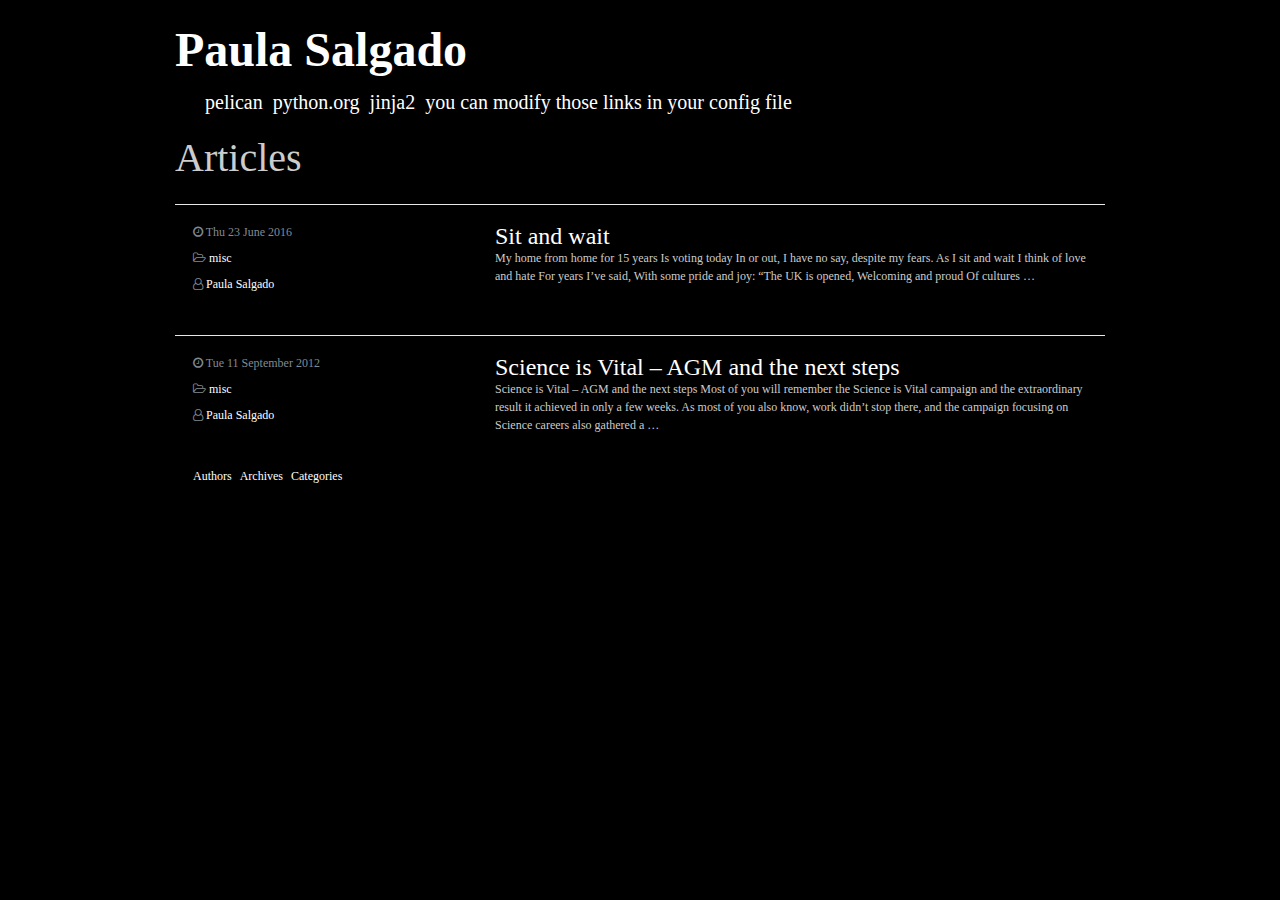
<file: index.html>
<!DOCTYPE html>
<html lang="en">

<head>
  <!-- Required meta tags always come first -->
  <meta charset="utf-8">
  <meta http-equiv="x-ua-compatible" content="ie=edge">
  <meta name="viewport" content="width=device-width, initial-scale=1, shrink-to-fit=no">

  <title>Paula Salgado | 
</title>
  <link rel="canonical" href="./index.html">



  <link rel="stylesheet" href="./theme/css/bootstrap.min.css">
  <link rel="stylesheet" href="./theme/css/font-awesome.min.css">
  <link rel="stylesheet" href="./theme/css/pygments/default.min.css">
  <link rel="stylesheet" href="./theme/css/style.css">


<script>
  (function(i, s, o, g, r, a, m) {
    i['GoogleAnalyticsObject'] = r;
    i[r] = i[r] || function() {
      (i[r].q = i[r].q || []).push(arguments)
    }, i[r].l = 1 * new Date();
    a = s.createElement(o);
    a.async = 1;
    a.src = g;
    m = s.getElementsByTagName(o)[0];
    m.parentNode.insertBefore(a, m)
  })(window, document, 'script', 'https://www.google-analytics.com/analytics.js', 'ga');
  ga('create', 'UA-17053935-1', 'auto');
  ga('send', 'pageview');
</script>
</head>

<body>
  <header class="header">
    <div class="container">
      <div class="row">
        <div class="col-sm-12">
          <h1 class="title"><a href=".">Paula Salgado</a></h1>
          <ul class="list-inline">
            <li class="list-inline-item"><a href="http://getpelican.com/" target="_blank">Pelican</a></li>
            <li class="list-inline-item"><a href="http://python.org/" target="_blank">Python.org</a></li>
            <li class="list-inline-item"><a href="http://jinja.pocoo.org/" target="_blank">Jinja2</a></li>
            <li class="list-inline-item"><a href="#" target="_blank">You can modify those links in your config file</a></li>
          </ul>
        </div>
      </div>
    </div>
  </header>

  <div class="main">
    <div class="container">
      <h1>Articles
</h1>
      <hr>
<article class="row teaser">
  <header class="col-sm-4 text-muted">
    <ul>
      <li title="2016-06-23T20:00:00+01:00">
        <i class="fa fa-clock-o"></i>
        Thu 23 June 2016
      </li>
      <li>
        <i class="fa fa-folder-open-o"></i>
        <a href="./category/misc.html">misc</a>
      </li>
      <li>
        <i class="fa fa-user-o"></i>
        <a href="./author/paula-salgado.html">Paula Salgado</a>      </li>
    </ul>
  </header>
  <div class="col-sm-8">
    <h4 class="title"><a href="./sit-and-wait.html">Sit and wait</a></h4>
    <div class="content">
      My home from home for 15 years Is voting today In or out, I have no say, despite my fears. As I sit and wait I think of love and hate For years I’ve said, With some pride and joy: “The UK is opened, Welcoming and proud Of cultures …
    </div>
  </div>
</article>
<hr>
<article class="row teaser">
  <header class="col-sm-4 text-muted">
    <ul>
      <li title="2012-09-11T20:00:00+01:00">
        <i class="fa fa-clock-o"></i>
        Tue 11 September 2012
      </li>
      <li>
        <i class="fa fa-folder-open-o"></i>
        <a href="./category/misc.html">misc</a>
      </li>
      <li>
        <i class="fa fa-user-o"></i>
        <a href="./author/paula-salgado.html">Paula Salgado</a>      </li>
    </ul>
  </header>
  <div class="col-sm-8">
    <h4 class="title"><a href="./science-is-vital-agm-and-the-next-steps.html">Science is Vital – AGM and the next steps</a></h4>
    <div class="content">
      Science is Vital – AGM and the next steps Most of you will remember the Science is Vital campaign and the extraordinary result it achieved in only a few weeks. As most of you also know, work didn’t stop there, and the campaign focusing on Science careers also gathered a …
    </div>
  </div>
</article>
    </div>
  </div>

  <footer class="footer">
    <div class="container">
      <div class="row">
       <ul class="col-sm-6 list-inline">
          <li class="list-inline-item"><a href="./authors.html">Authors</a></li>
          <li class="list-inline-item"><a href="./archives.html">Archives</a></li>
          <li class="list-inline-item"><a href="./categories.html">Categories</a></li>
        </ul>
      </div>
    </div>
  </footer>
</body>

</html>
</file>
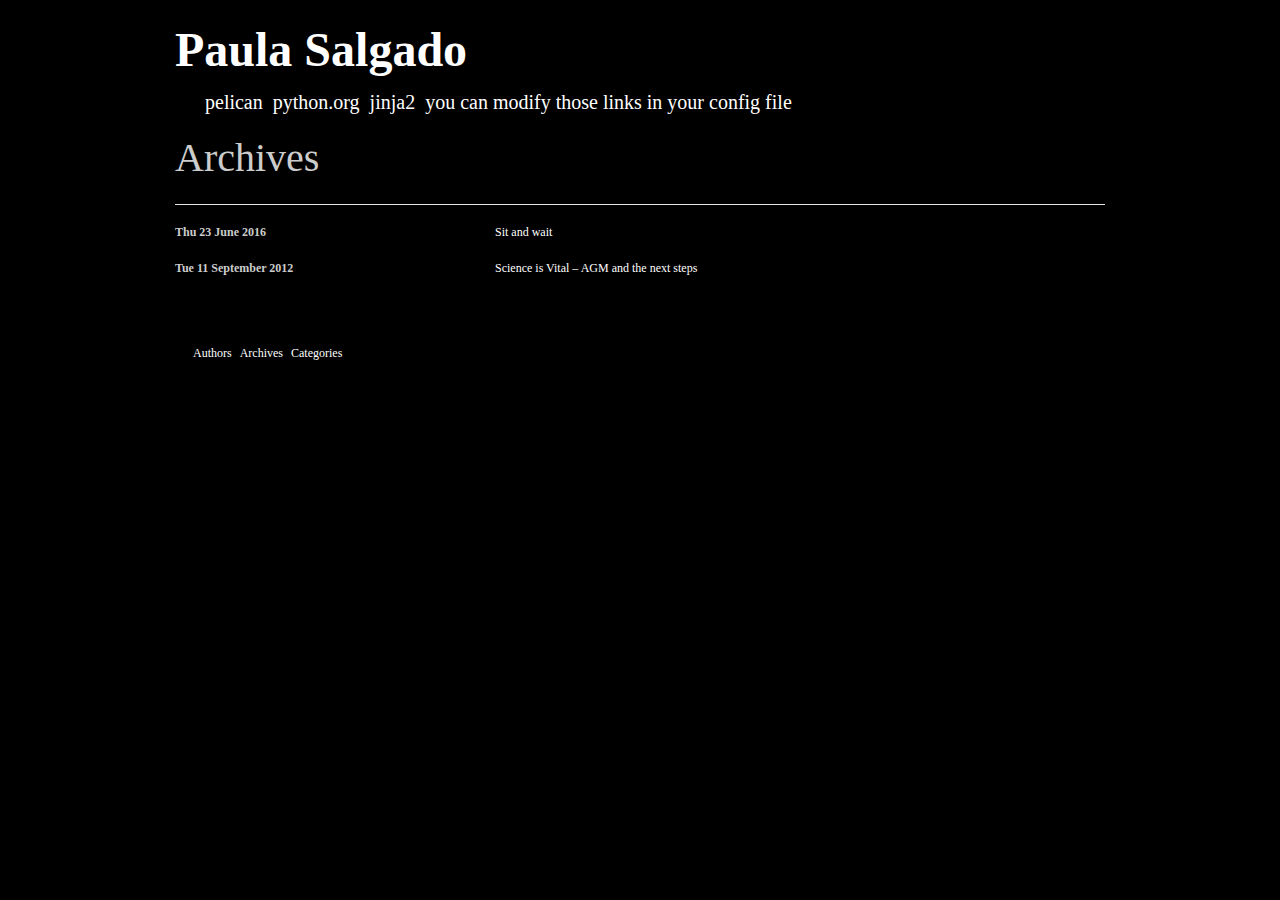
<file: archives.html>
<!DOCTYPE html>
<html lang="en">

<head>
  <!-- Required meta tags always come first -->
  <meta charset="utf-8">
  <meta http-equiv="x-ua-compatible" content="ie=edge">
  <meta name="viewport" content="width=device-width, initial-scale=1, shrink-to-fit=no">

  <title>Archives | Paula Salgado
</title>
  <link rel="canonical" href="./archives.html">



  <link rel="stylesheet" href="./theme/css/bootstrap.min.css">
  <link rel="stylesheet" href="./theme/css/font-awesome.min.css">
  <link rel="stylesheet" href="./theme/css/pygments/default.min.css">
  <link rel="stylesheet" href="./theme/css/style.css">

<script>
  (function(i, s, o, g, r, a, m) {
    i['GoogleAnalyticsObject'] = r;
    i[r] = i[r] || function() {
      (i[r].q = i[r].q || []).push(arguments)
    }, i[r].l = 1 * new Date();
    a = s.createElement(o);
    a.async = 1;
    a.src = g;
    m = s.getElementsByTagName(o)[0];
    m.parentNode.insertBefore(a, m)
  })(window, document, 'script', 'https://www.google-analytics.com/analytics.js', 'ga');
  ga('create', 'UA-17053935-1', 'auto');
  ga('send', 'pageview');
</script>
</head>

<body>
  <header class="header">
    <div class="container">
      <div class="row">
        <div class="col-sm-12">
          <h1 class="title"><a href=".">Paula Salgado</a></h1>
          <ul class="list-inline">
            <li class="list-inline-item"><a href="http://getpelican.com/" target="_blank">Pelican</a></li>
            <li class="list-inline-item"><a href="http://python.org/" target="_blank">Python.org</a></li>
            <li class="list-inline-item"><a href="http://jinja.pocoo.org/" target="_blank">Jinja2</a></li>
            <li class="list-inline-item"><a href="#" target="_blank">You can modify those links in your config file</a></li>
          </ul>
        </div>
      </div>
    </div>
  </header>

  <div class="main">
    <div class="container">
      <h1>Archives
</h1>
      <hr>
<dl class="row">
  <dt class="col-sm-4">Thu 23 June 2016</dt>
  <dd class="col-sm-8"><a href="./sit-and-wait.html">Sit and wait</a></dd>
  <dt class="col-sm-4">Tue 11 September 2012</dt>
  <dd class="col-sm-8"><a href="./science-is-vital-agm-and-the-next-steps.html">Science is Vital – AGM and the next steps</a></dd>
</dl>
    </div>
  </div>

  <footer class="footer">
    <div class="container">
      <div class="row">
       <ul class="col-sm-6 list-inline">
          <li class="list-inline-item"><a href="./authors.html">Authors</a></li>
          <li class="list-inline-item"><a href="./archives.html">Archives</a></li>
          <li class="list-inline-item"><a href="./categories.html">Categories</a></li>
        </ul>
      </div>
    </div>
  </footer>
</body>

</html>
</file>
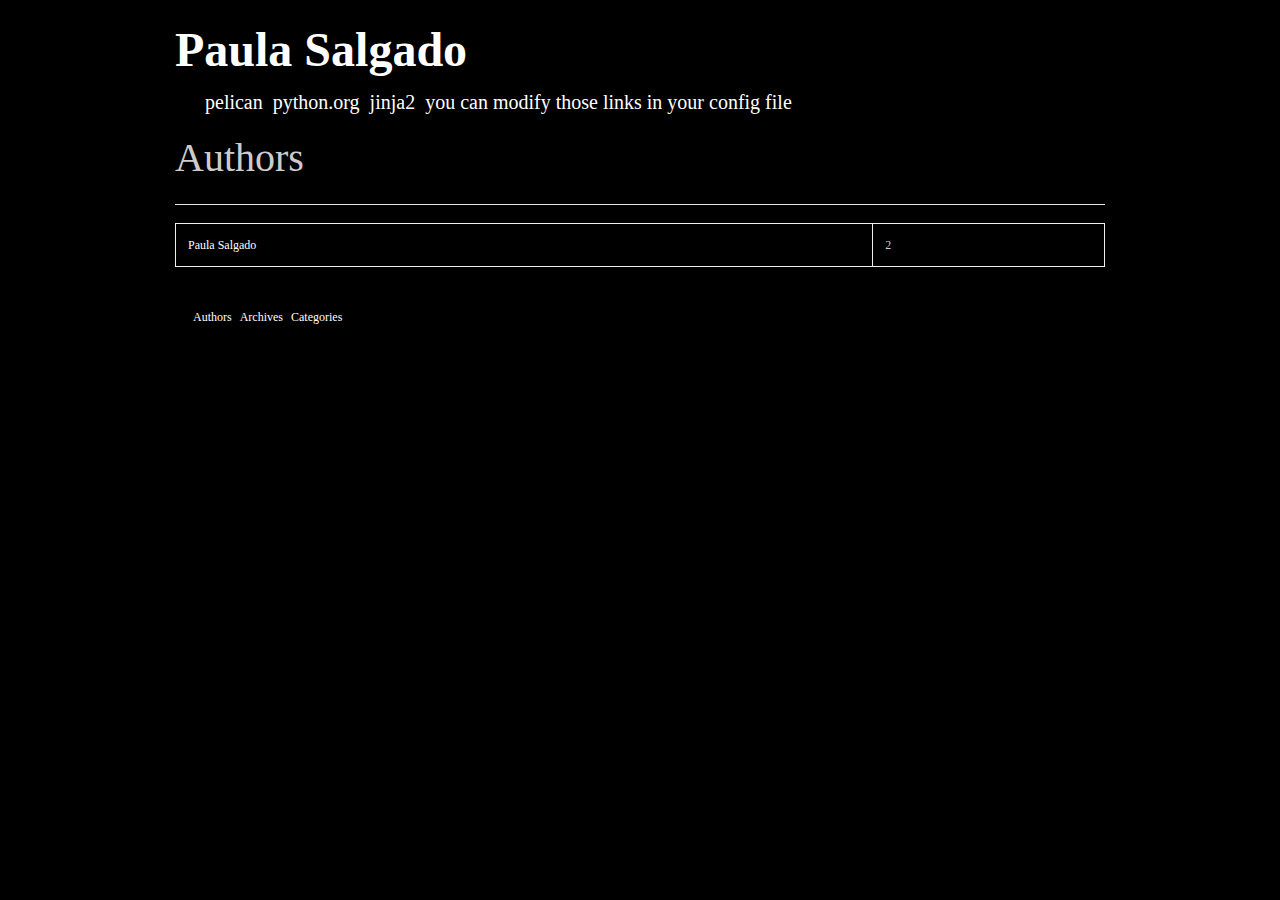
<file: authors.html>
<!DOCTYPE html>
<html lang="en">

<head>
  <!-- Required meta tags always come first -->
  <meta charset="utf-8">
  <meta http-equiv="x-ua-compatible" content="ie=edge">
  <meta name="viewport" content="width=device-width, initial-scale=1, shrink-to-fit=no">

  <title>Authors | Paula Salgado
</title>
  <link rel="canonical" href="./authors.html">



  <link rel="stylesheet" href="./theme/css/bootstrap.min.css">
  <link rel="stylesheet" href="./theme/css/font-awesome.min.css">
  <link rel="stylesheet" href="./theme/css/pygments/default.min.css">
  <link rel="stylesheet" href="./theme/css/style.css">

<script>
  (function(i, s, o, g, r, a, m) {
    i['GoogleAnalyticsObject'] = r;
    i[r] = i[r] || function() {
      (i[r].q = i[r].q || []).push(arguments)
    }, i[r].l = 1 * new Date();
    a = s.createElement(o);
    a.async = 1;
    a.src = g;
    m = s.getElementsByTagName(o)[0];
    m.parentNode.insertBefore(a, m)
  })(window, document, 'script', 'https://www.google-analytics.com/analytics.js', 'ga');
  ga('create', 'UA-17053935-1', 'auto');
  ga('send', 'pageview');
</script>
</head>

<body>
  <header class="header">
    <div class="container">
      <div class="row">
        <div class="col-sm-12">
          <h1 class="title"><a href=".">Paula Salgado</a></h1>
          <ul class="list-inline">
            <li class="list-inline-item"><a href="http://getpelican.com/" target="_blank">Pelican</a></li>
            <li class="list-inline-item"><a href="http://python.org/" target="_blank">Python.org</a></li>
            <li class="list-inline-item"><a href="http://jinja.pocoo.org/" target="_blank">Jinja2</a></li>
            <li class="list-inline-item"><a href="#" target="_blank">You can modify those links in your config file</a></li>
          </ul>
        </div>
      </div>
    </div>
  </header>

  <div class="main">
    <div class="container">
      <h1>Authors
</h1>
      <hr>
<table class="table table-bordered table-striped table-hover">
  <tr>
    <td><a href="./author/paula-salgado.html">Paula Salgado</a></td>
    <td>2</td>
  </tr>
</table>
    </div>
  </div>

  <footer class="footer">
    <div class="container">
      <div class="row">
       <ul class="col-sm-6 list-inline">
          <li class="list-inline-item"><a href="./authors.html">Authors</a></li>
          <li class="list-inline-item"><a href="./archives.html">Archives</a></li>
          <li class="list-inline-item"><a href="./categories.html">Categories</a></li>
        </ul>
      </div>
    </div>
  </footer>
</body>

</html>
</file>
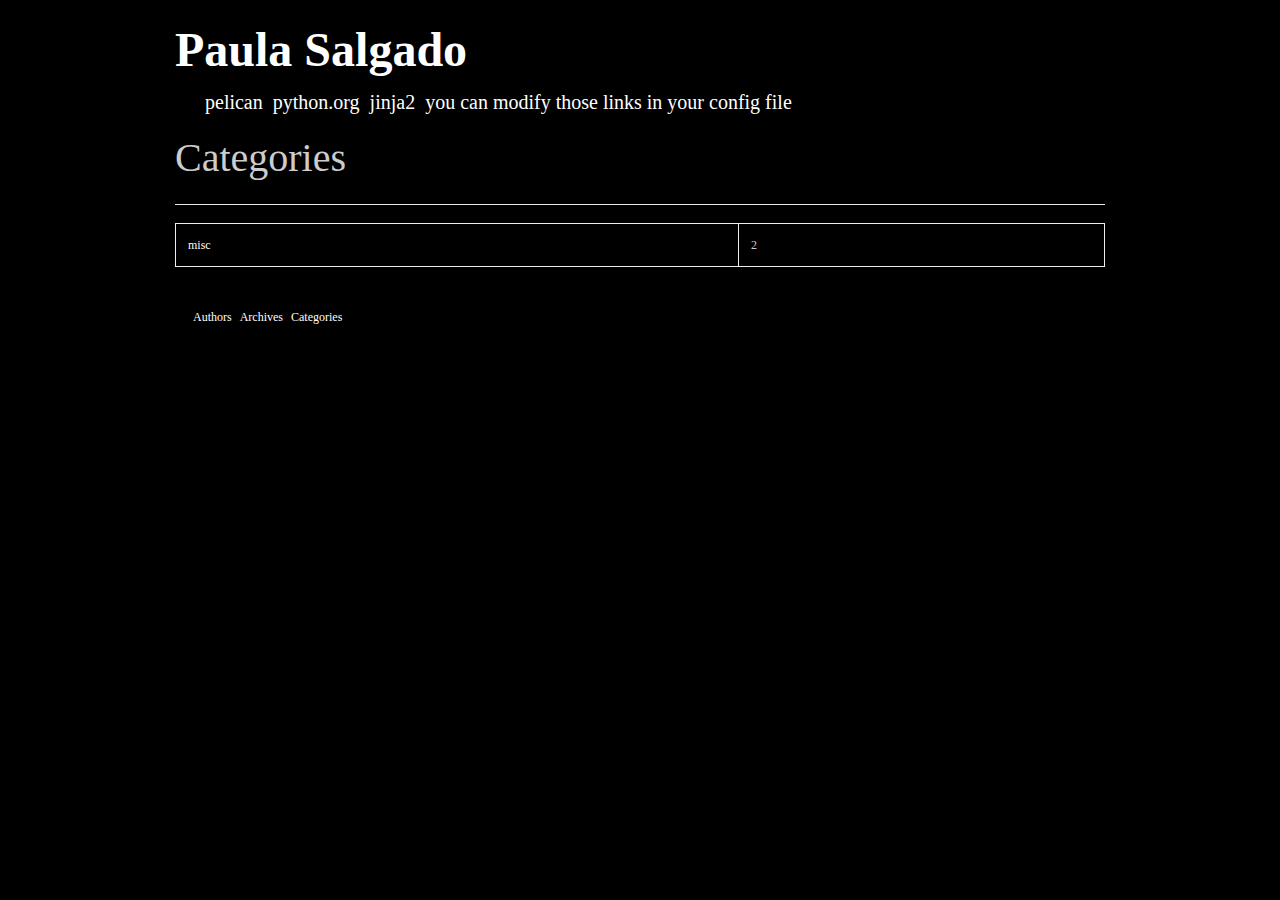
<file: categories.html>
<!DOCTYPE html>
<html lang="en">

<head>
  <!-- Required meta tags always come first -->
  <meta charset="utf-8">
  <meta http-equiv="x-ua-compatible" content="ie=edge">
  <meta name="viewport" content="width=device-width, initial-scale=1, shrink-to-fit=no">

  <title>Categories | Paula Salgado
</title>
  <link rel="canonical" href="./categories.html">



  <link rel="stylesheet" href="./theme/css/bootstrap.min.css">
  <link rel="stylesheet" href="./theme/css/font-awesome.min.css">
  <link rel="stylesheet" href="./theme/css/pygments/default.min.css">
  <link rel="stylesheet" href="./theme/css/style.css">

<script>
  (function(i, s, o, g, r, a, m) {
    i['GoogleAnalyticsObject'] = r;
    i[r] = i[r] || function() {
      (i[r].q = i[r].q || []).push(arguments)
    }, i[r].l = 1 * new Date();
    a = s.createElement(o);
    a.async = 1;
    a.src = g;
    m = s.getElementsByTagName(o)[0];
    m.parentNode.insertBefore(a, m)
  })(window, document, 'script', 'https://www.google-analytics.com/analytics.js', 'ga');
  ga('create', 'UA-17053935-1', 'auto');
  ga('send', 'pageview');
</script>
</head>

<body>
  <header class="header">
    <div class="container">
      <div class="row">
        <div class="col-sm-12">
          <h1 class="title"><a href=".">Paula Salgado</a></h1>
          <ul class="list-inline">
            <li class="list-inline-item"><a href="http://getpelican.com/" target="_blank">Pelican</a></li>
            <li class="list-inline-item"><a href="http://python.org/" target="_blank">Python.org</a></li>
            <li class="list-inline-item"><a href="http://jinja.pocoo.org/" target="_blank">Jinja2</a></li>
            <li class="list-inline-item"><a href="#" target="_blank">You can modify those links in your config file</a></li>
          </ul>
        </div>
      </div>
    </div>
  </header>

  <div class="main">
    <div class="container">
      <h1>Categories
</h1>
      <hr>
<table class="table table-bordered table-striped table-hover">
  <tr>
    <td><a href="./category/misc.html">misc</a></td>
    <td>2</td>
  </tr>
</table>
    </div>
  </div>

  <footer class="footer">
    <div class="container">
      <div class="row">
       <ul class="col-sm-6 list-inline">
          <li class="list-inline-item"><a href="./authors.html">Authors</a></li>
          <li class="list-inline-item"><a href="./archives.html">Archives</a></li>
          <li class="list-inline-item"><a href="./categories.html">Categories</a></li>
        </ul>
      </div>
    </div>
  </footer>
</body>

</html>
</file>
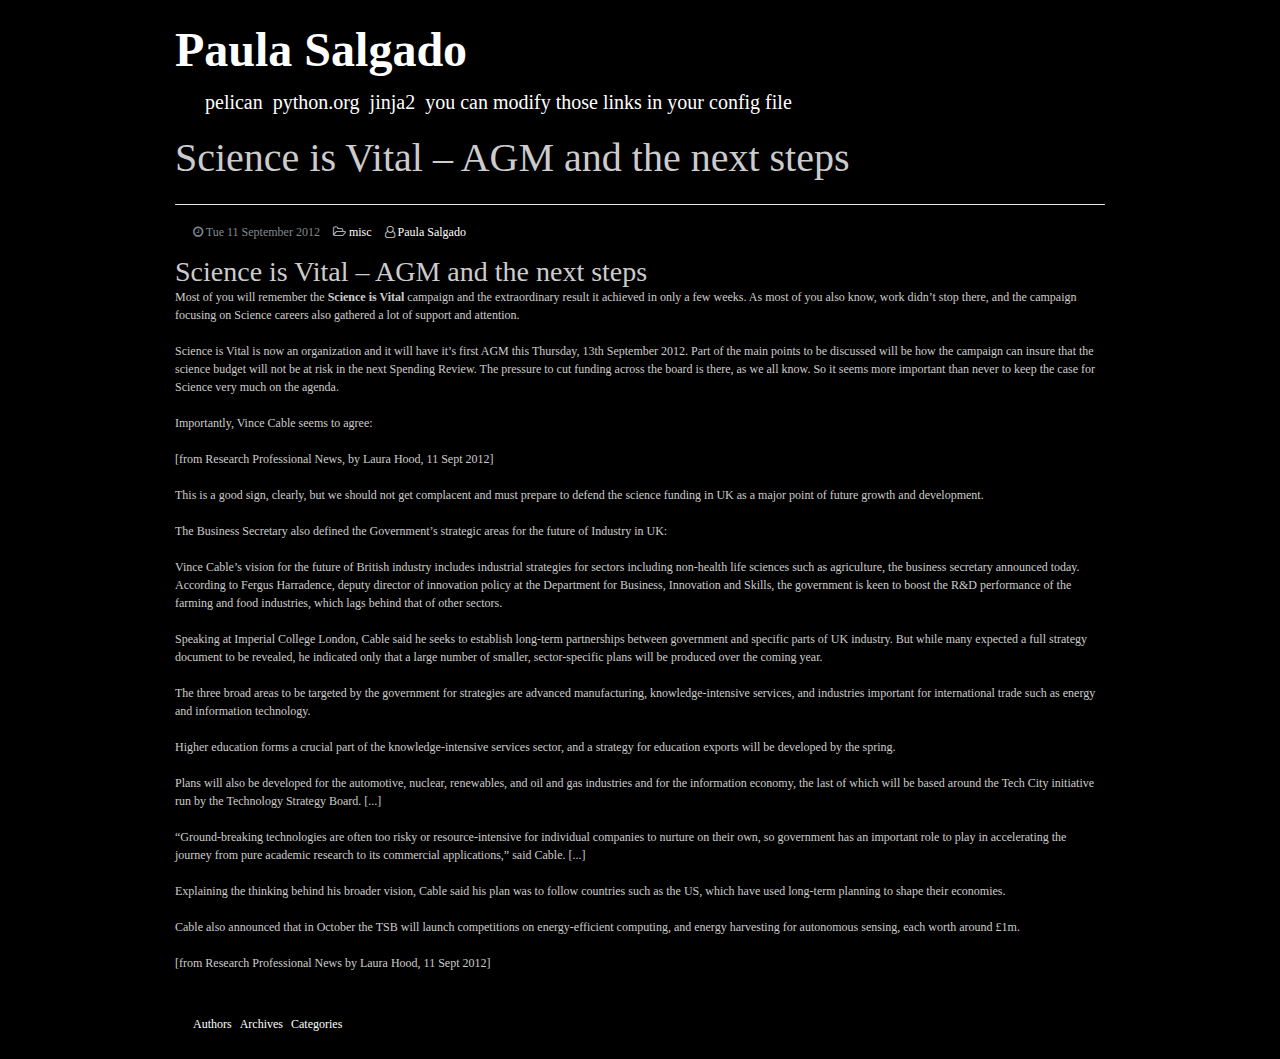
<file: science-is-vital-agm-and-the-next-steps.html>
<!DOCTYPE html>
<html lang="en">

<head>
  <!-- Required meta tags always come first -->
  <meta charset="utf-8">
  <meta http-equiv="x-ua-compatible" content="ie=edge">
  <meta name="viewport" content="width=device-width, initial-scale=1, shrink-to-fit=no">

  <title>Science is Vital – AGM and the next steps | Paula Salgado
</title>
  <link rel="canonical" href="./science-is-vital-agm-and-the-next-steps.html">



  <link rel="stylesheet" href="./theme/css/bootstrap.min.css">
  <link rel="stylesheet" href="./theme/css/font-awesome.min.css">
  <link rel="stylesheet" href="./theme/css/pygments/default.min.css">
  <link rel="stylesheet" href="./theme/css/style.css">


<meta name="description" content="Science is Vital – AGM and the next steps Most of you will remember the Science is Vital campaign and the extraordinary result it achieved in only a few weeks. As most of you also know, work didn’t stop there, and the campaign focusing on Science careers also gathered a …">
<script>
  (function(i, s, o, g, r, a, m) {
    i['GoogleAnalyticsObject'] = r;
    i[r] = i[r] || function() {
      (i[r].q = i[r].q || []).push(arguments)
    }, i[r].l = 1 * new Date();
    a = s.createElement(o);
    a.async = 1;
    a.src = g;
    m = s.getElementsByTagName(o)[0];
    m.parentNode.insertBefore(a, m)
  })(window, document, 'script', 'https://www.google-analytics.com/analytics.js', 'ga');
  ga('create', 'UA-17053935-1', 'auto');
  ga('send', 'pageview');
</script>
</head>

<body>
  <header class="header">
    <div class="container">
      <div class="row">
        <div class="col-sm-12">
          <h1 class="title"><a href=".">Paula Salgado</a></h1>
          <ul class="list-inline">
            <li class="list-inline-item"><a href="http://getpelican.com/" target="_blank">Pelican</a></li>
            <li class="list-inline-item"><a href="http://python.org/" target="_blank">Python.org</a></li>
            <li class="list-inline-item"><a href="http://jinja.pocoo.org/" target="_blank">Jinja2</a></li>
            <li class="list-inline-item"><a href="#" target="_blank">You can modify those links in your config file</a></li>
          </ul>
        </div>
      </div>
    </div>
  </header>

  <div class="main">
    <div class="container">
      <h1>Science is Vital – AGM and the next steps
</h1>
      <hr>
<article class="article">
  <header>
    <ul class="list-inline">
      <li class="list-inline-item text-muted" title="2012-09-11T20:00:00+01:00">
        <i class="fa fa-clock-o"></i>
        Tue 11 September 2012
      </li>
      <li class="list-inline-item">
        <i class="fa fa-folder-open-o"></i>
        <a href="./category/misc.html">misc</a>
      </li>
      <li class="list-inline-item">
        <i class="fa fa-user-o"></i>
        <a href="./author/paula-salgado.html">Paula Salgado</a>      </li>
    </ul>
  </header>
  <div class="content">
    <h3>Science is Vital – AGM and the next steps</h3>
<p>Most of you will remember the <strong>Science is Vital</strong> campaign and the extraordinary result it achieved in only a few weeks. As most of you also know, work didn’t stop there, and the campaign focusing on Science careers also gathered a lot of support and attention.</p>
<p>Science is Vital is now an organization and it will have it’s first AGM this Thursday, 13th September 2012. Part of the main points to be discussed will be how the campaign can insure that the science budget will not be at risk in the next Spending Review. The pressure to cut funding across the board is there, as we all know. So it seems more important than never to keep the case for Science very much on the agenda.</p>
<p>Importantly, Vince Cable seems to agree:</p>
<p>[from Research Professional News, by Laura Hood, 11 Sept 2012]</p>
<p>This is a good sign, clearly, but we should not get complacent and must prepare to defend the science funding in UK as a major point of future growth and development.</p>
<p>The Business Secretary also defined the Government’s strategic areas for the future of Industry in UK:</p>
<p>Vince Cable’s vision for the future of British industry includes industrial strategies for sectors including non-health life sciences such as agriculture, the business secretary announced today. According to Fergus Harradence, deputy director of innovation policy at the Department for Business, Innovation and Skills, the government is keen to boost the R&amp;D performance of the farming and food industries, which lags behind that of other sectors.</p>
<p>Speaking at Imperial College London, Cable said he seeks to establish long-term partnerships between government and specific parts of UK industry. But while many expected a full strategy document to be revealed, he indicated only that a large number of smaller, sector-specific plans will be produced over the coming year.</p>
<p>The three broad areas to be targeted by the government for strategies are advanced manufacturing, knowledge-intensive services, and industries important for international trade such as energy and information technology.</p>
<p>Higher education forms a crucial part of the knowledge-intensive services sector, and a strategy for education exports will be developed by the spring.</p>
<p>Plans will also be developed for the automotive, nuclear, renewables, and oil and gas industries and for the information economy, the last of which will be based around the Tech City initiative run by the Technology Strategy Board. [...]</p>
<p>“Ground-breaking technologies are often too risky or resource-intensive for individual companies to nurture on their own, so government has an important role to play in accelerating the journey from pure academic research to its commercial applications,” said Cable. [...]</p>
<p>Explaining the thinking behind his broader vision, Cable said his plan was to follow countries such as the US, which have used long-term planning to shape their economies.</p>
<p>Cable also announced that in October the TSB will launch competitions on energy-efficient computing, and energy harvesting for autonomous sensing, each worth around £1m.</p>
<p>[from Research Professional News by Laura Hood, 11 Sept 2012]</p>
  </div>
</article>
    </div>
  </div>

  <footer class="footer">
    <div class="container">
      <div class="row">
       <ul class="col-sm-6 list-inline">
          <li class="list-inline-item"><a href="./authors.html">Authors</a></li>
          <li class="list-inline-item"><a href="./archives.html">Archives</a></li>
          <li class="list-inline-item"><a href="./categories.html">Categories</a></li>
        </ul>
      </div>
    </div>
  </footer>
</body>

</html>
</file>
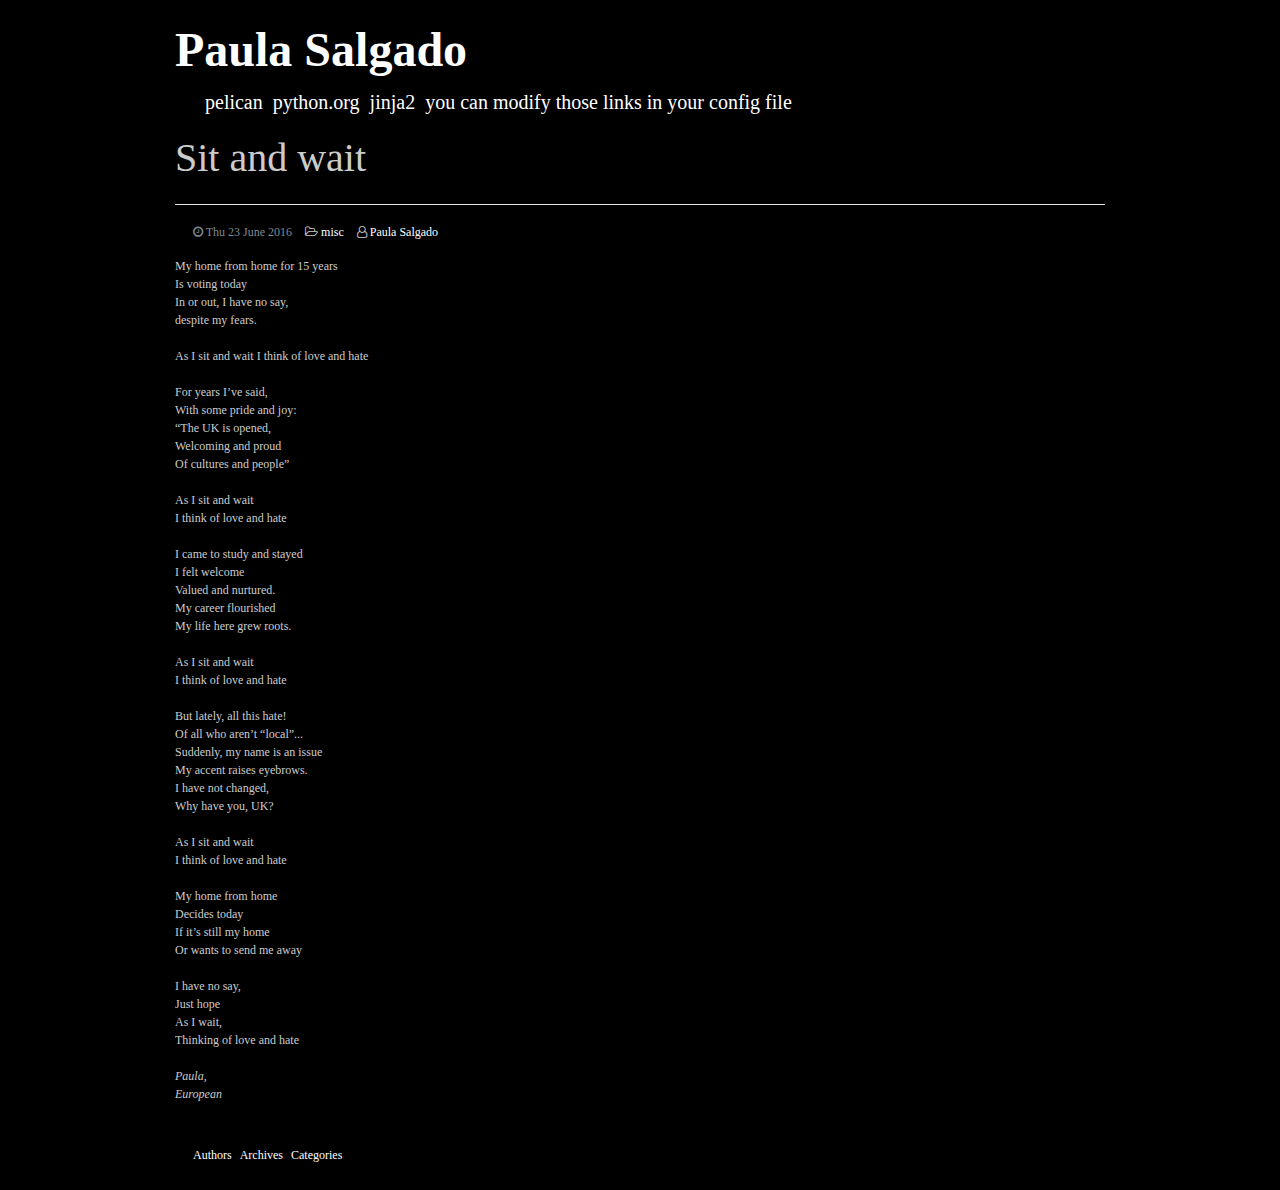
<file: sit-and-wait.html>
<!DOCTYPE html>
<html lang="en">

<head>
  <!-- Required meta tags always come first -->
  <meta charset="utf-8">
  <meta http-equiv="x-ua-compatible" content="ie=edge">
  <meta name="viewport" content="width=device-width, initial-scale=1, shrink-to-fit=no">

  <title>Sit and wait | Paula Salgado
</title>
  <link rel="canonical" href="./sit-and-wait.html">



  <link rel="stylesheet" href="./theme/css/bootstrap.min.css">
  <link rel="stylesheet" href="./theme/css/font-awesome.min.css">
  <link rel="stylesheet" href="./theme/css/pygments/default.min.css">
  <link rel="stylesheet" href="./theme/css/style.css">


<meta name="description" content="My home from home for 15 years Is voting today In or out, I have no say, despite my fears. As I sit and wait I think of love and hate For years I’ve said, With some pride and joy: “The UK is opened, Welcoming and proud Of cultures …">
<script>
  (function(i, s, o, g, r, a, m) {
    i['GoogleAnalyticsObject'] = r;
    i[r] = i[r] || function() {
      (i[r].q = i[r].q || []).push(arguments)
    }, i[r].l = 1 * new Date();
    a = s.createElement(o);
    a.async = 1;
    a.src = g;
    m = s.getElementsByTagName(o)[0];
    m.parentNode.insertBefore(a, m)
  })(window, document, 'script', 'https://www.google-analytics.com/analytics.js', 'ga');
  ga('create', 'UA-17053935-1', 'auto');
  ga('send', 'pageview');
</script>
</head>

<body>
  <header class="header">
    <div class="container">
      <div class="row">
        <div class="col-sm-12">
          <h1 class="title"><a href=".">Paula Salgado</a></h1>
          <ul class="list-inline">
            <li class="list-inline-item"><a href="http://getpelican.com/" target="_blank">Pelican</a></li>
            <li class="list-inline-item"><a href="http://python.org/" target="_blank">Python.org</a></li>
            <li class="list-inline-item"><a href="http://jinja.pocoo.org/" target="_blank">Jinja2</a></li>
            <li class="list-inline-item"><a href="#" target="_blank">You can modify those links in your config file</a></li>
          </ul>
        </div>
      </div>
    </div>
  </header>

  <div class="main">
    <div class="container">
      <h1>Sit and wait
</h1>
      <hr>
<article class="article">
  <header>
    <ul class="list-inline">
      <li class="list-inline-item text-muted" title="2016-06-23T20:00:00+01:00">
        <i class="fa fa-clock-o"></i>
        Thu 23 June 2016
      </li>
      <li class="list-inline-item">
        <i class="fa fa-folder-open-o"></i>
        <a href="./category/misc.html">misc</a>
      </li>
      <li class="list-inline-item">
        <i class="fa fa-user-o"></i>
        <a href="./author/paula-salgado.html">Paula Salgado</a>      </li>
    </ul>
  </header>
  <div class="content">
    <p>My home from home for 15 years<br>
Is voting today<br>
In or out, I have no say,<br>
despite my fears.    </p>
<p>As I sit and wait 
I think of love and hate<br></p>
<p>For years I’ve said,<br>
With some pride and joy:<br>
“The UK is opened,<br>
Welcoming and proud<br>
Of cultures and people”</p>
<p>As I sit and wait<br>
I think of love and hate<br></p>
<p>I came to study and stayed<br>
I felt welcome<br>
Valued and nurtured.<br>
My career flourished<br>
My life here grew roots.<br></p>
<p>As I sit and wait<br>
I think of love and hate<br></p>
<p>But lately, all this hate!<br>
Of all who aren’t “local”...<br>
Suddenly, my name is an issue<br>
My accent raises eyebrows.<br>
I have not changed,<br>
Why have you, UK?<br></p>
<p>As I sit and wait<br>
I think of love and hate<br></p>
<p>My home from home<br>
Decides today<br>
If it’s still my home<br>
Or wants to send me away<br></p>
<p>I have no say,<br>
Just hope<br>
As I wait,<br>
Thinking of love and hate<br></p>
<p><em>Paula,</em><br>
<em>European</em><br></p>
  </div>
</article>
    </div>
  </div>

  <footer class="footer">
    <div class="container">
      <div class="row">
       <ul class="col-sm-6 list-inline">
          <li class="list-inline-item"><a href="./authors.html">Authors</a></li>
          <li class="list-inline-item"><a href="./archives.html">Archives</a></li>
          <li class="list-inline-item"><a href="./categories.html">Categories</a></li>
        </ul>
      </div>
    </div>
  </footer>
</body>

</html>
</file>
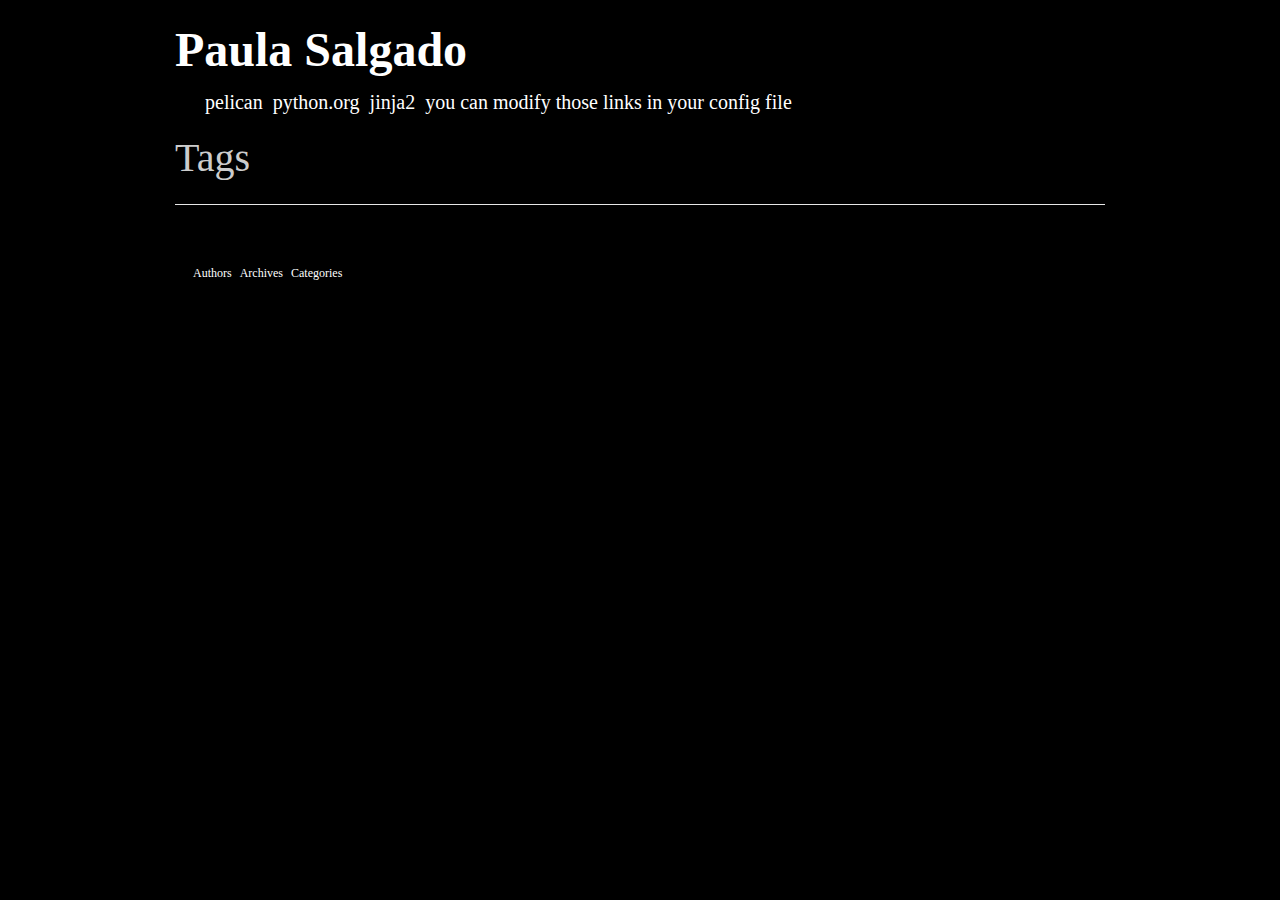
<file: tags.html>
<!DOCTYPE html>
<html lang="en">

<head>
  <!-- Required meta tags always come first -->
  <meta charset="utf-8">
  <meta http-equiv="x-ua-compatible" content="ie=edge">
  <meta name="viewport" content="width=device-width, initial-scale=1, shrink-to-fit=no">

  <title>Tags | Paula Salgado
</title>
  <link rel="canonical" href="./tags.html">



  <link rel="stylesheet" href="./theme/css/bootstrap.min.css">
  <link rel="stylesheet" href="./theme/css/font-awesome.min.css">
  <link rel="stylesheet" href="./theme/css/pygments/default.min.css">
  <link rel="stylesheet" href="./theme/css/style.css">

<script>
  (function(i, s, o, g, r, a, m) {
    i['GoogleAnalyticsObject'] = r;
    i[r] = i[r] || function() {
      (i[r].q = i[r].q || []).push(arguments)
    }, i[r].l = 1 * new Date();
    a = s.createElement(o);
    a.async = 1;
    a.src = g;
    m = s.getElementsByTagName(o)[0];
    m.parentNode.insertBefore(a, m)
  })(window, document, 'script', 'https://www.google-analytics.com/analytics.js', 'ga');
  ga('create', 'UA-17053935-1', 'auto');
  ga('send', 'pageview');
</script>
</head>

<body>
  <header class="header">
    <div class="container">
      <div class="row">
        <div class="col-sm-12">
          <h1 class="title"><a href=".">Paula Salgado</a></h1>
          <ul class="list-inline">
            <li class="list-inline-item"><a href="http://getpelican.com/" target="_blank">Pelican</a></li>
            <li class="list-inline-item"><a href="http://python.org/" target="_blank">Python.org</a></li>
            <li class="list-inline-item"><a href="http://jinja.pocoo.org/" target="_blank">Jinja2</a></li>
            <li class="list-inline-item"><a href="#" target="_blank">You can modify those links in your config file</a></li>
          </ul>
        </div>
      </div>
    </div>
  </header>

  <div class="main">
    <div class="container">
      <h1>Tags
</h1>
      <hr>
<table class="table table-bordered table-striped table-hover">
</table>
    </div>
  </div>

  <footer class="footer">
    <div class="container">
      <div class="row">
       <ul class="col-sm-6 list-inline">
          <li class="list-inline-item"><a href="./authors.html">Authors</a></li>
          <li class="list-inline-item"><a href="./archives.html">Archives</a></li>
          <li class="list-inline-item"><a href="./categories.html">Categories</a></li>
        </ul>
      </div>
    </div>
  </footer>
</body>

</html>
</file>
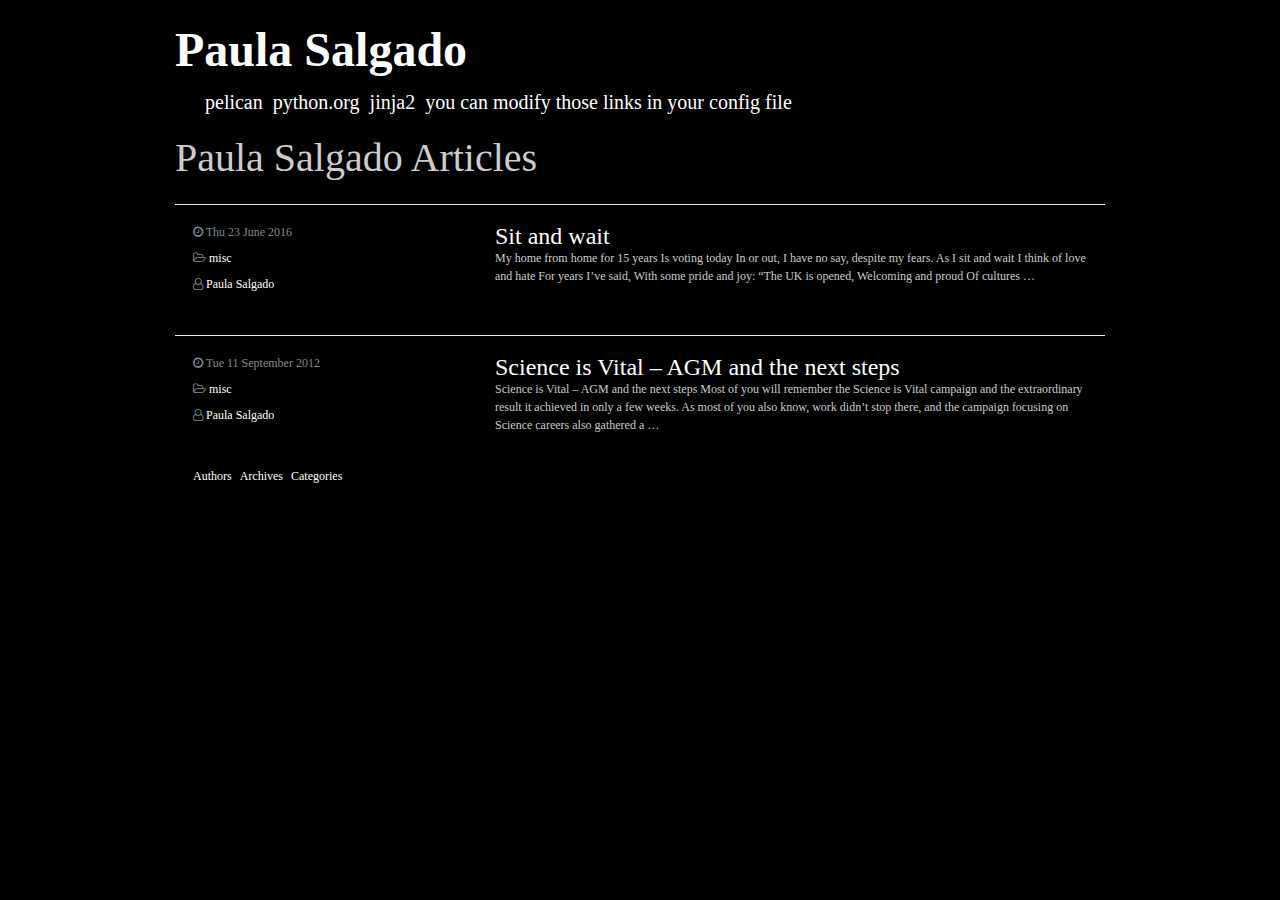
<file: author/paula-salgado.html>
<!DOCTYPE html>
<html lang="en">

<head>
  <!-- Required meta tags always come first -->
  <meta charset="utf-8">
  <meta http-equiv="x-ua-compatible" content="ie=edge">
  <meta name="viewport" content="width=device-width, initial-scale=1, shrink-to-fit=no">

  <title>Paula Salgado Articles | Paula Salgado
</title>
  <link rel="canonical" href="../author/paula-salgado.html">



  <link rel="stylesheet" href="../theme/css/bootstrap.min.css">
  <link rel="stylesheet" href="../theme/css/font-awesome.min.css">
  <link rel="stylesheet" href="../theme/css/pygments/default.min.css">
  <link rel="stylesheet" href="../theme/css/style.css">


<script>
  (function(i, s, o, g, r, a, m) {
    i['GoogleAnalyticsObject'] = r;
    i[r] = i[r] || function() {
      (i[r].q = i[r].q || []).push(arguments)
    }, i[r].l = 1 * new Date();
    a = s.createElement(o);
    a.async = 1;
    a.src = g;
    m = s.getElementsByTagName(o)[0];
    m.parentNode.insertBefore(a, m)
  })(window, document, 'script', 'https://www.google-analytics.com/analytics.js', 'ga');
  ga('create', 'UA-17053935-1', 'auto');
  ga('send', 'pageview');
</script>
</head>

<body>
  <header class="header">
    <div class="container">
      <div class="row">
        <div class="col-sm-12">
          <h1 class="title"><a href="..">Paula Salgado</a></h1>
          <ul class="list-inline">
            <li class="list-inline-item"><a href="http://getpelican.com/" target="_blank">Pelican</a></li>
            <li class="list-inline-item"><a href="http://python.org/" target="_blank">Python.org</a></li>
            <li class="list-inline-item"><a href="http://jinja.pocoo.org/" target="_blank">Jinja2</a></li>
            <li class="list-inline-item"><a href="#" target="_blank">You can modify those links in your config file</a></li>
          </ul>
        </div>
      </div>
    </div>
  </header>

  <div class="main">
    <div class="container">
      <h1>Paula Salgado Articles
</h1>
      <hr>
<article class="row teaser">
  <header class="col-sm-4 text-muted">
    <ul>
      <li title="2016-06-23T20:00:00+01:00">
        <i class="fa fa-clock-o"></i>
        Thu 23 June 2016
      </li>
      <li>
        <i class="fa fa-folder-open-o"></i>
        <a href="../category/misc.html">misc</a>
      </li>
      <li>
        <i class="fa fa-user-o"></i>
        <a href="../author/paula-salgado.html">Paula Salgado</a>      </li>
    </ul>
  </header>
  <div class="col-sm-8">
    <h4 class="title"><a href="../sit-and-wait.html">Sit and wait</a></h4>
    <div class="content">
      My home from home for 15 years Is voting today In or out, I have no say, despite my fears. As I sit and wait I think of love and hate For years I’ve said, With some pride and joy: “The UK is opened, Welcoming and proud Of cultures …
    </div>
  </div>
</article>
<hr>
<article class="row teaser">
  <header class="col-sm-4 text-muted">
    <ul>
      <li title="2012-09-11T20:00:00+01:00">
        <i class="fa fa-clock-o"></i>
        Tue 11 September 2012
      </li>
      <li>
        <i class="fa fa-folder-open-o"></i>
        <a href="../category/misc.html">misc</a>
      </li>
      <li>
        <i class="fa fa-user-o"></i>
        <a href="../author/paula-salgado.html">Paula Salgado</a>      </li>
    </ul>
  </header>
  <div class="col-sm-8">
    <h4 class="title"><a href="../science-is-vital-agm-and-the-next-steps.html">Science is Vital – AGM and the next steps</a></h4>
    <div class="content">
      Science is Vital – AGM and the next steps Most of you will remember the Science is Vital campaign and the extraordinary result it achieved in only a few weeks. As most of you also know, work didn’t stop there, and the campaign focusing on Science careers also gathered a …
    </div>
  </div>
</article>
    </div>
  </div>

  <footer class="footer">
    <div class="container">
      <div class="row">
       <ul class="col-sm-6 list-inline">
          <li class="list-inline-item"><a href="../authors.html">Authors</a></li>
          <li class="list-inline-item"><a href="../archives.html">Archives</a></li>
          <li class="list-inline-item"><a href="../categories.html">Categories</a></li>
        </ul>
      </div>
    </div>
  </footer>
</body>

</html>
</file>
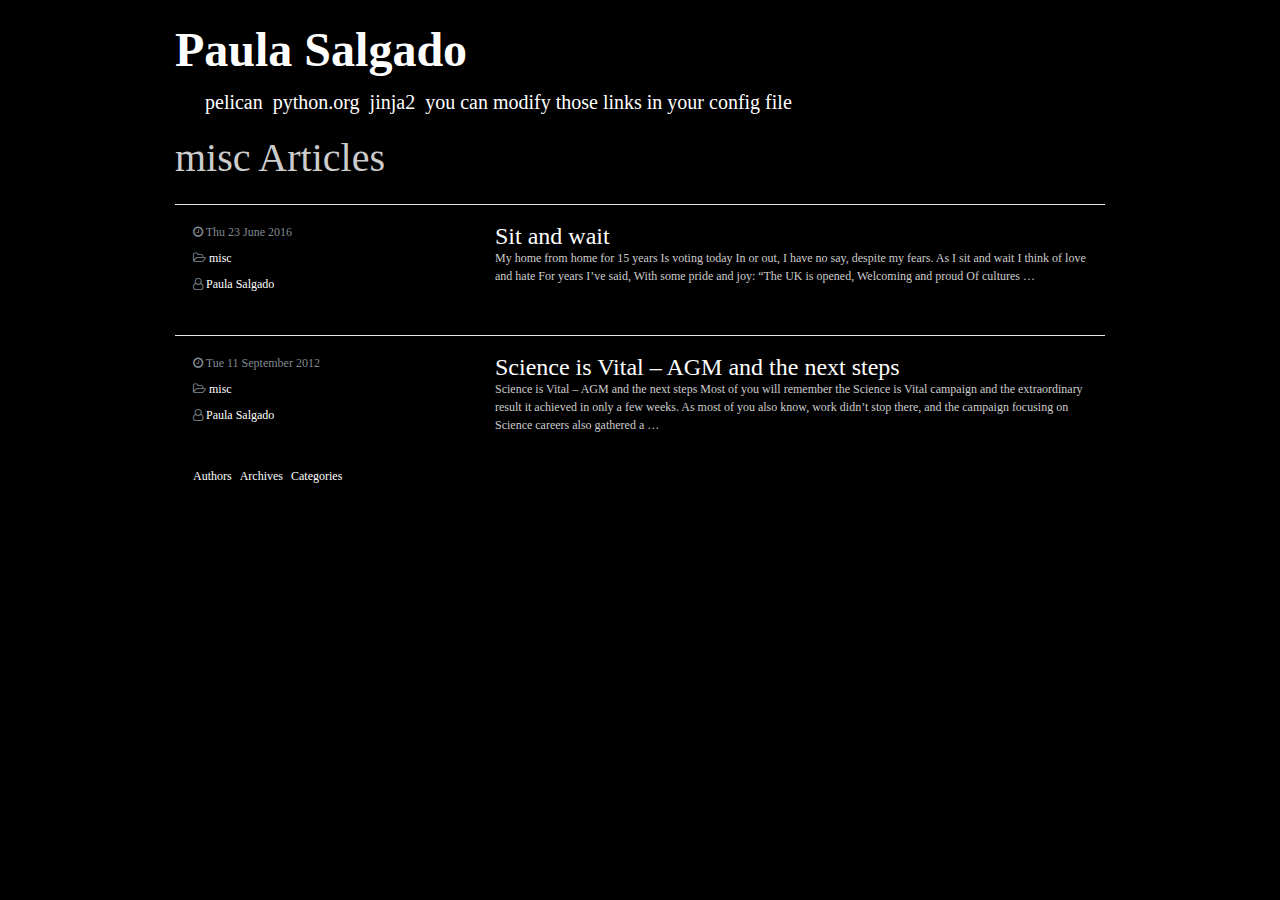
<file: category/misc.html>
<!DOCTYPE html>
<html lang="en">

<head>
  <!-- Required meta tags always come first -->
  <meta charset="utf-8">
  <meta http-equiv="x-ua-compatible" content="ie=edge">
  <meta name="viewport" content="width=device-width, initial-scale=1, shrink-to-fit=no">

  <title>misc Articles | Paula Salgado
</title>
  <link rel="canonical" href="../category/misc.html">



  <link rel="stylesheet" href="../theme/css/bootstrap.min.css">
  <link rel="stylesheet" href="../theme/css/font-awesome.min.css">
  <link rel="stylesheet" href="../theme/css/pygments/default.min.css">
  <link rel="stylesheet" href="../theme/css/style.css">


<script>
  (function(i, s, o, g, r, a, m) {
    i['GoogleAnalyticsObject'] = r;
    i[r] = i[r] || function() {
      (i[r].q = i[r].q || []).push(arguments)
    }, i[r].l = 1 * new Date();
    a = s.createElement(o);
    a.async = 1;
    a.src = g;
    m = s.getElementsByTagName(o)[0];
    m.parentNode.insertBefore(a, m)
  })(window, document, 'script', 'https://www.google-analytics.com/analytics.js', 'ga');
  ga('create', 'UA-17053935-1', 'auto');
  ga('send', 'pageview');
</script>
</head>

<body>
  <header class="header">
    <div class="container">
      <div class="row">
        <div class="col-sm-12">
          <h1 class="title"><a href="..">Paula Salgado</a></h1>
          <ul class="list-inline">
            <li class="list-inline-item"><a href="http://getpelican.com/" target="_blank">Pelican</a></li>
            <li class="list-inline-item"><a href="http://python.org/" target="_blank">Python.org</a></li>
            <li class="list-inline-item"><a href="http://jinja.pocoo.org/" target="_blank">Jinja2</a></li>
            <li class="list-inline-item"><a href="#" target="_blank">You can modify those links in your config file</a></li>
          </ul>
        </div>
      </div>
    </div>
  </header>

  <div class="main">
    <div class="container">
      <h1>misc Articles
</h1>
      <hr>
<article class="row teaser">
  <header class="col-sm-4 text-muted">
    <ul>
      <li title="2016-06-23T20:00:00+01:00">
        <i class="fa fa-clock-o"></i>
        Thu 23 June 2016
      </li>
      <li>
        <i class="fa fa-folder-open-o"></i>
        <a href="../category/misc.html">misc</a>
      </li>
      <li>
        <i class="fa fa-user-o"></i>
        <a href="../author/paula-salgado.html">Paula Salgado</a>      </li>
    </ul>
  </header>
  <div class="col-sm-8">
    <h4 class="title"><a href="../sit-and-wait.html">Sit and wait</a></h4>
    <div class="content">
      My home from home for 15 years Is voting today In or out, I have no say, despite my fears. As I sit and wait I think of love and hate For years I’ve said, With some pride and joy: “The UK is opened, Welcoming and proud Of cultures …
    </div>
  </div>
</article>
<hr>
<article class="row teaser">
  <header class="col-sm-4 text-muted">
    <ul>
      <li title="2012-09-11T20:00:00+01:00">
        <i class="fa fa-clock-o"></i>
        Tue 11 September 2012
      </li>
      <li>
        <i class="fa fa-folder-open-o"></i>
        <a href="../category/misc.html">misc</a>
      </li>
      <li>
        <i class="fa fa-user-o"></i>
        <a href="../author/paula-salgado.html">Paula Salgado</a>      </li>
    </ul>
  </header>
  <div class="col-sm-8">
    <h4 class="title"><a href="../science-is-vital-agm-and-the-next-steps.html">Science is Vital – AGM and the next steps</a></h4>
    <div class="content">
      Science is Vital – AGM and the next steps Most of you will remember the Science is Vital campaign and the extraordinary result it achieved in only a few weeks. As most of you also know, work didn’t stop there, and the campaign focusing on Science careers also gathered a …
    </div>
  </div>
</article>
    </div>
  </div>

  <footer class="footer">
    <div class="container">
      <div class="row">
       <ul class="col-sm-6 list-inline">
          <li class="list-inline-item"><a href="../authors.html">Authors</a></li>
          <li class="list-inline-item"><a href="../archives.html">Archives</a></li>
          <li class="list-inline-item"><a href="../categories.html">Categories</a></li>
        </ul>
      </div>
    </div>
  </footer>
</body>

</html>
</file>
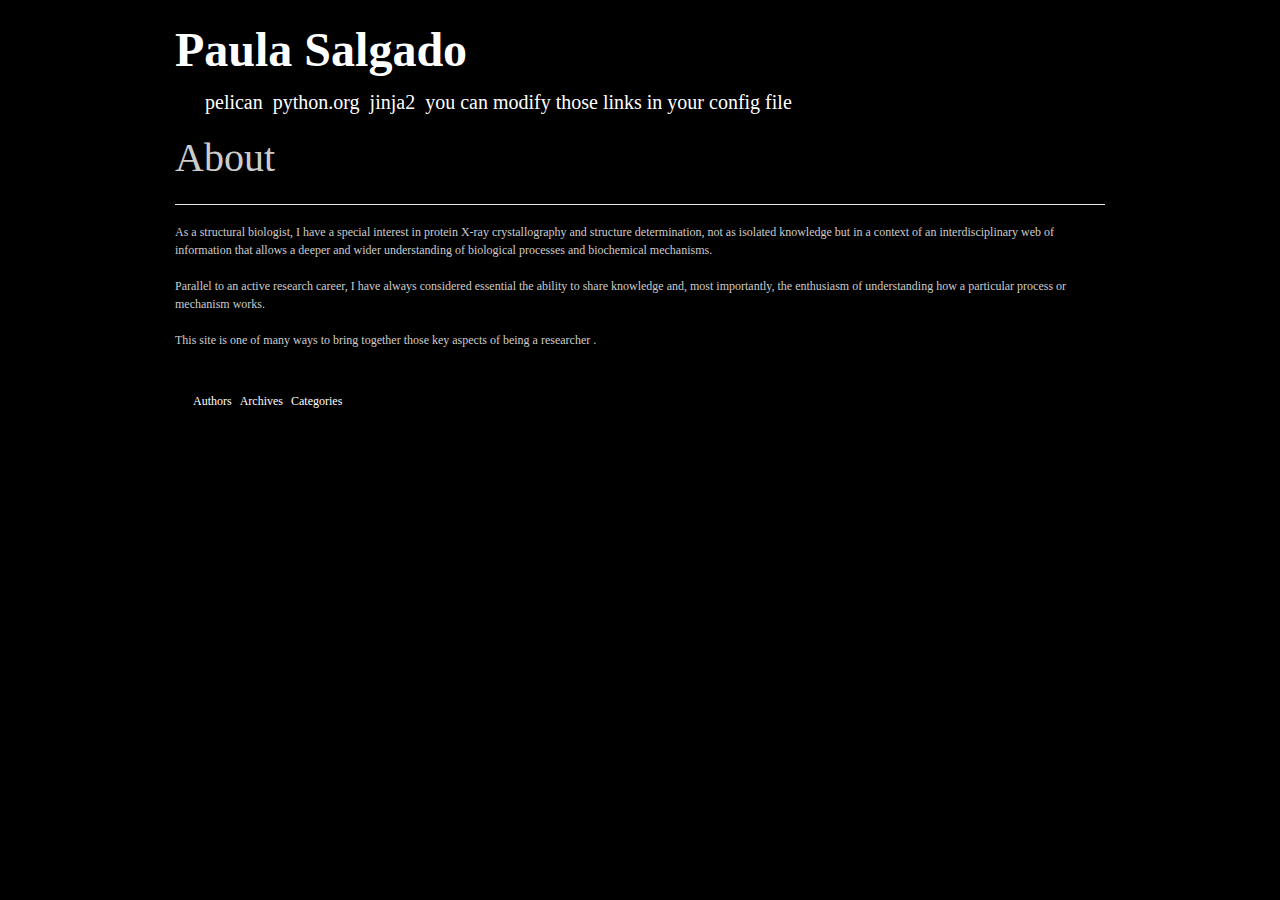
<file: pages/about.html>
<!DOCTYPE html>
<html lang="en">

<head>
  <!-- Required meta tags always come first -->
  <meta charset="utf-8">
  <meta http-equiv="x-ua-compatible" content="ie=edge">
  <meta name="viewport" content="width=device-width, initial-scale=1, shrink-to-fit=no">

  <title>About | Paula Salgado
</title>
  <link rel="canonical" href="../pages/about.html">



  <link rel="stylesheet" href="../theme/css/bootstrap.min.css">
  <link rel="stylesheet" href="../theme/css/font-awesome.min.css">
  <link rel="stylesheet" href="../theme/css/pygments/default.min.css">
  <link rel="stylesheet" href="../theme/css/style.css">


<meta name="description" content="As a structural biologist, I have a special interest in protein X-ray crystallography and structure determination, not as isolated knowledge but in a context of an interdisciplinary web of information that allows a deeper and wider understanding of biological processes and biochemical mechanisms. Parallel to an active research career, I …">
<script>
  (function(i, s, o, g, r, a, m) {
    i['GoogleAnalyticsObject'] = r;
    i[r] = i[r] || function() {
      (i[r].q = i[r].q || []).push(arguments)
    }, i[r].l = 1 * new Date();
    a = s.createElement(o);
    a.async = 1;
    a.src = g;
    m = s.getElementsByTagName(o)[0];
    m.parentNode.insertBefore(a, m)
  })(window, document, 'script', 'https://www.google-analytics.com/analytics.js', 'ga');
  ga('create', 'UA-17053935-1', 'auto');
  ga('send', 'pageview');
</script>
</head>

<body>
  <header class="header">
    <div class="container">
      <div class="row">
        <div class="col-sm-12">
          <h1 class="title"><a href="..">Paula Salgado</a></h1>
          <ul class="list-inline">
            <li class="list-inline-item"><a href="http://getpelican.com/" target="_blank">Pelican</a></li>
            <li class="list-inline-item"><a href="http://python.org/" target="_blank">Python.org</a></li>
            <li class="list-inline-item"><a href="http://jinja.pocoo.org/" target="_blank">Jinja2</a></li>
            <li class="list-inline-item"><a href="#" target="_blank">You can modify those links in your config file</a></li>
          </ul>
        </div>
      </div>
    </div>
  </header>

  <div class="main">
    <div class="container">
      <h1>About
</h1>
      <hr>
<article class="article">
  <div class="content">
    <p>As a structural biologist, I have a special interest in protein X-ray crystallography and structure determination, not as isolated knowledge but in a context of an interdisciplinary web of information that allows a deeper and wider understanding of biological processes and biochemical mechanisms.</p>
<p>Parallel to an active research career, I have always considered essential the ability to share knowledge and, most importantly, the enthusiasm of understanding how a particular process or mechanism works.</p>
<p>This site is one of many ways to bring together those key aspects of being a researcher .</p>
  </div>
</article>
    </div>
  </div>

  <footer class="footer">
    <div class="container">
      <div class="row">
       <ul class="col-sm-6 list-inline">
          <li class="list-inline-item"><a href="../authors.html">Authors</a></li>
          <li class="list-inline-item"><a href="../archives.html">Archives</a></li>
          <li class="list-inline-item"><a href="../categories.html">Categories</a></li>
        </ul>
      </div>
    </div>
  </footer>
</body>

</html>
</file>
<file: theme/css/style.css>
::selection {
  background: #0085a1;
  color: #fff;
  text-shadow: none;
}

body {
  margin: 0;
	padding: 0;
	border: 0;
	vertical-align: baseline;
  background: transparent;
  line-height: 1;
}

a {
  color: #333;
}

a:focus,
a:hover {
  color: #0085a1;
}

blockquote {
  color: #818a91;
  font-style: italic;
}

hr {
  margin: 1.5rem 0;
}

/* ------------------------------------------------------------------------- */

.container {
  max-width: 960px;
}

.header,
.footer {
  padding: 1.5rem 0 .5rem;
}

.header {
  border-bottom: 1px solid rgba(0,0,0,.1);
}

.header img {
  margin-bottom: 1rem;
}

.header .title {
  font-weight: bold;
  margin-bottom: 1rem;
}

.header ul,
.header li {
  margin-bottom: .5rem;
}

.header ul {
  font-size: 1.25rem;
  font-weight: 300;
  text-transform: lowercase;
}

/* .main {
  background-color: #fff;
  padding: 1.5rem 0;
} */

.footer {
  border-top: 1px solid rgba(0,0,0,.1);
}

.highlight pre {
  border: 1px solid rgba(0,0,0,.1);
  padding: 1rem;
}

.pagination .page-link {
  color: #333;
}

.teaser header ul {
  list-style: none;
  padding-left: 0;
}

.teaser header li {
  margin-bottom: .5rem;
}

.teaser .content p {
  margin-bottom: 0;
}

.article header ul,
.article header li {
  margin-bottom: .5rem;
}

.article header li:not(:last-child) {
  margin-right: 10px;
}

.article .content a {
  text-decoration: underline
}

@media (min-width: 576px) {
  .header .title {
    font-size: 3rem;
  }
}

@media (max-width: 576px) {
  .header,
  .footer {
    text-align: center;
  }

  .teaser header li {
    display: inline-block;
  }

  .teaser header li:not(:last-child) {
    margin-right: 10px;
  }
}

/*
Theme Name: Paula Salgado
Theme URI: http://wordpress.org/
Description: The 2010 default theme for WordPress.
Author: the WordPress team
Version: 1.0
Tags: black, blue, white, two-columns, fixed-width, custom-header, custom-background, threaded-comments, sticky-post, translation-ready, microformats, rtl-language-support, editor-style
*/


/* Reset default browser CSS. Based on work by Eric Meyer: http://meyerweb.com/eric/tools/css/reset/index.html
-------------------------------------------------------------- */


html, body, div, span, applet, object, iframe,
h1, h2, h3, h4, h5, h6, p, blockquote, pre,
a, abbr, acronym, address, big, cite, code,
del, dfn, em, font, img, ins, kbd, q, s, samp,
small, strike, strong, sub, sup, tt, var,
b, u, i, center,
dl, dt, dd, ol, ul, li,
fieldset, form, label, legend,
table, caption, tbody, tfoot, thead, tr, th, td {
	margin: 0;
	padding: 0;
	border: 0;
	vertical-align: baseline;
	background: transparent;
}
body {
	line-height: 1;
}
h1, h2, h3, h4, h5, h6 {
	font-weight: normal;
	clear: both;
}
ol, ul {
	list-style: none;
}
blockquote {
	quotes: none;
}
blockquote:before, blockquote:after {
	content: '';
	content: none;
}
del {
	text-decoration: line-through;
}
/* tables still need 'cellspacing="0"' in the markup */
table {
	border-collapse: collapse;
	border-spacing: 0;
}
a img { border: none; }



/*
LAYOUT: Two columns
DESCRIPTION: Two-column fixed layout with one sidebar right of content
*/

#container {
	float: left;
	margin: 0 -240px 0 0;
	width: 100%;
}
#content {
	margin: 0 280px 0 20px;
}
#primary,
#secondary {
	float: right;
	overflow: hidden;
	width: 220px;
}
#secondary {
	clear: right;
}
#footer {
	clear: both;
	width: 100%;
}

/*
LAYOUT: One column, no sidebar
DESCRIPTION: One centered column with no sidebar
*/

.one-column #content {
	margin: 0 auto;
	width: 640px;
}

/*
LAYOUT: Full width, no sidebar
DESCRIPTION: Full width content with no sidebar; used for attachment pages
*/

.single-attachment #content {
	margin: 0 auto;
	width: 900px;
}


/* =Fonts
-------------------------------------------------------------- */
body,
input,
textarea,
.page-title span,
.pingback a.url {
	font-family: Georgia, "Bitstream Charter", serif;
}

h3#comments-title,
h3#reply-title,
#access .menu,
#access div.menu ul,
#cancel-comment-reply-link,
.form-allowed-tags,
#site-info,
#site-title,
#wp-calendar,
.comment-meta,
.comment-body tr th,
.comment-body thead th,
.entry-content label,
.entry-content tr th,
.entry-content thead th,
.entry-meta,
.entry-title,
.entry-utility,
#respond label,
.navigation,
.page-title,
.pingback p,
.reply,
.widget-title,
.wp-caption-text,
input[type=submit]
{
	font-family: "Helvetica Neue", Arial, Helvetica, "Nimbus Sans L", sans-serif;
}
pre {
	font-family: "Courier 10 Pitch", Courier, monospace;
}
code {
	font-family: Monaco, Consolas, "Andale Mono", "DejaVu Sans Mono", monospace;
}



/* =Structure
-------------------------------------------------------------- */

/* The main theme structure */
#access .menu-header,
div.menu,
#colophon,
#branding,
#main,
#wrapper {
	margin: 0 auto;
	width: 940px;
}
#wrapper {
	margin-top: 20px;
	background: #000;
	padding: 0 20px;
}

/* Structure the footer area */
#footer-widget-area {
	overflow: hidden;
}
#footer-widget-area .widget-area {
	float: left;
	margin-right: 20px;
	width: 220px;
}
#footer-widget-area #fourth {
	margin-right: 0;
}
#site-info {
	float: left;
	width: 700px;
	font-weight: bold;
	font-size: 14px;
}
#site-generator {
	float: right;
	width: 220px;
}



/* =Global Elements
-------------------------------------------------------------- */

/* Main global 'theme' and typographic styles  */
body {
	background: #000;
}

body,
input,
textarea {
	color: #ccc;
	font-size: 12px;
	line-height: 18px;
}
hr {
	background-color: #E7E7E7;
	border:0;
	height: 1px;
	margin-bottom: 18px;
	clear:both;
}

/* Text elements */
p {
	margin-bottom: 18px;
}
ul {
	list-style: square;
	margin: 0 0 18px 1.5em;
}
ol {
	list-style: decimal;
	margin: 0 0 18px 1.5em;
}
ol ol {
	list-style:upper-alpha;
}
ol ol ol {
	list-style:lower-roman;
}
ol ol ol ol {
	list-style:lower-alpha;
}
ul ul,
ol ol,
ul ol,
ol ul {
	margin-bottom:0;
}
dl {
	margin:0 0 24px 0;
}
dt {
	font-weight: bold;
}
dd {
	margin-bottom: 18px;
}
strong {
	font-weight: bold;
}
cite,
em,
i {
	font-style: italic;
}
big {
	font-size: 131.25%;
}
ins {
	background: #ffc;
	text-decoration: none;
}
blockquote {
	font-style: italic;
	padding: 0 3em;
}
blockquote cite,
blockquote em,
blockquote i {
	font-style: normal;
}
pre {
	background: #f7f7f7;
	color: #222;
	line-height: 18px;
	margin-bottom: 18px;
	padding: 1.5em;
}
abbr,
acronym {
	border-bottom: 1px dotted #666;
	cursor: help;
}

sup,
sub {
	height: 0;
	line-height: 1;
	vertical-align: baseline;
	position: relative;
}
sup {
	bottom: 1ex;
}
sub {
	top: .5ex;
}
input[type="text"],
textarea {
	padding: 2px;
	background: #111;
	border: 1px solid #111;
	box-shadow: inset 1px 1px 1px rgba(0,0,0,0.1);
	-moz-box-shadow: inset 1px 1px 1px rgba(0,0,0,0.1);
	-webkit-box-shadow: inset 1px 1px 1px rgba(0,0,0,0.1);
        color: #ccc;
}
a:link {
	color:#fff;
}
a:visited {
	color:#fff;
}
a:active,
a:hover {
	color: #fff;
        background-color: #111;
        border-radius: 5px;
}

/* Text meant only for screen readers */
.screen-reader-text {
	position: absolute;
	left: -9000px;
}



/* =Header
-------------------------------------------------------------- */

#header {
	padding: 30px 0 0 0;
}
#site-title {
	float: left;
	margin: 0 0 18px 0;
	width: 700px;
	font-size: 30px;
	line-height: 36px;
}
#site-title a {
	color: #fff;
	font-weight: bold;
	text-decoration: none;
}
#site-description {
	clear: right;
	float: right;
	font-style: italic;
	margin: 14px 0 18px 0;
	width: 220px;
}

/* This is the custom header image */
#branding img {
	clear: both;
	border-top: 4px solid #000;
	display: block;
	border-bottom: 1px solid #000;
}



/* =Menu
-------------------------------------------------------------- */

#access {
	background: #000;
	margin: 0 auto;
	width: 940px;
	display:block;
	float:left;
}
#access .menu-header,
div.menu {
	font-size: 13px;
	margin-left: 12px;
}
#access .menu-header ul,
div.menu ul {
	list-style: none;
	margin: 0;
}
#access .menu-header li,
div.menu li {
	float:left;
	position: relative;
}
#access a {
	display:block;
	text-decoration:none;
	color:#aaa;
	padding:0 10px;
	line-height:38px;
}
#access ul ul {
	display:none;
	position:absolute;
	top:38px;
	left:0;
	float:left;
	box-shadow: 0px 3px 3px rgba(0,0,0,0.2);
	-moz-box-shadow: 0px 3px 3px rgba(0,0,0,0.2);
	-webkit-box-shadow: 0px 3px 3px rgba(0,0,0,0.2);
	width: 180px;
	z-index: 99999;
}
#access ul ul li {
	min-width: 180px;	
}
#access ul ul ul {
	left:100%;
	top:0;
}
#access ul ul a {
	background:#333;
	height:auto;
	line-height:1em;
	padding:10px;
	width: 160px;
}
#access li:hover > a,
#access ul ul :hover > a {
	color:#fff;
	background:#333;
}
#access ul li:hover > ul {
	display:block;
}
#access ul li.current_page_item > a,
#access ul li.current-menu-ancestor > a,
#access ul li.current-menu-item > a,
#access ul li.current-menu-parent > a {
	color: #fff;
}

* html #access ul li.current_page_item a,
* html #access ul li.current-menu-ancestor a,
* html #access ul li.current-menu-item a,
* html #access ul li.current-menu-parent a,
* html #access ul li a:hover {
	color:#fff;
}

/* =Content
-------------------------------------------------------------- */

#main {
	overflow: hidden;
	padding: 40px 0 0 0;
}
#content {
	margin-bottom: 36px;
}
#content,
#content input,
#content textarea {
	font-family: "Helvetica Neue",Arial,Helvetica,"Nimbus Sans L",sans-serif;
        color: #ccc;
	font-size: 15px;
	line-height: 24px;
}
#content p,
#content ul,
#content ol,
#content dd,
#content pre,
#content hr {
	margin-bottom:24px;
}
#content ul ul,
#content ol ol,
#content ul ol,
#content ol ul {
	margin-bottom:0;
}
#content pre,
#content kbd,
#content tt,
#content var {
	font-size: 15px;
	line-height: 21px;
}
#content code {
	font-size: 13px;
}
#content dt,
#content th {
	color: #000;
}
#content h1,
#content h2,
#content h3,
#content h4,
#content h5,
#content h6 {
	color: #000;
	margin: 0 0 20px 0;
	line-height: 1.5em;
}
#content table {
	border: 1px solid #e7e7e7;
	text-align: left;
	margin: 0 -1px 24px 0;
	width: 100%;
}
#content tr th,
#content thead th {
	color: #888;
	font-size: 12px;
	font-weight: bold;
	line-height: 18px;
	padding: 9px 24px;
}
#content tr td {
	border-top: 1px solid #e7e7e7;
	padding: 6px 24px;
}
#content tr.odd td {
	background: #F2F7FC;
}
.hentry {
	margin: 0 0 48px 0;
}
.home .sticky {
	background: #F2F7FC;
	border-top: 4px solid #000;
	padding: 18px 20px;
	margin-left: -20px;
	margin-right: -20px;
}
.single .hentry {
	margin: 0 0 36px 0;
}
.page-title {
	color: #000;
	font-size: 14px;
	font-weight: bold;
	margin: 0 0 36px 0;
}
.page-title span {
	color: #ccc;
	font-size: 16px;
	font-style: italic;
	font-weight: normal;
}
.page-title a:link,
.page-title a:visited {
	color:#888;
	text-decoration: none;
}
.page-title a:active,
.page-title a:hover {
	color: #FF4B33;
}
#content .entry-title {
	color: #fff;
	font-size: 21px;
	line-height: 1.3em;
	font-weight: bold;
	margin-bottom: 0;
}
.entry-title a:link,
.entry-title a:visited {
	color:#fff;
	text-decoration: none;
}
.entry-title a:active,
.entry-title a:hover {
	color: #eee;
        background-color: #444;
        border-radius: 5px;
}
.entry-meta {
	color: #888;
	font-size: 12px;
}
.entry-meta abbr,
.entry-utility abbr {
	border: none;
}
.entry-meta abbr:hover,
.entry-utility abbr:hover {
	border-bottom: 1px dotted #666;
}
.entry-content,
.entry-summary {
	clear: both;
	padding: 12px 0 0 0;
}
#content .entry-summary p:last-child {
	margin-bottom: 12px;
}
.entry-content fieldset {
	border: 1px solid #E7E7E7;
	margin: 0 0 24px 0;
	padding: 24px;
}
.entry-content fieldset legend {
	background: #fff;
	color: #000;
	font-weight: bold;
	padding: 0 24px;
}
.entry-content input {
	margin: 0 0 24px 0;
}
.entry-content input.file,
.entry-content input.button {
	margin-right: 24px;
}
.entry-content label {
	color: #fff;
	font-size: 12px;
}
.entry-content select {
	margin: 0 0 24px 0;
}
.entry-content sup,
.entry-content sub {
	font-size: 10px;
}
.entry-content blockquote.left {
	float: left;
	margin-left: 0;
	margin-right: 24px;
	text-align: right;
	width: 33%;
}
.entry-content blockquote.right {
	float: right;
	margin-left: 24px;
	margin-right: 0;
	text-align: left;
	width: 33%;
}
.page-link {
	color: #000;
	font-weight:bold;
	margin:0 0 22px 0;
	word-spacing:0.5em;
}
.page-link a:link,
.page-link a:visited {
	background: #f1f1f1;
	color:#333;
	font-weight:normal;
	padding:0.5em 0.75em;
	text-decoration:none;
}
.home .sticky .page-link a {
	background: #D9E8F7;
}
.page-link a:active,
.page-link a:hover {
	color: #FF4B33;
}
.page .edit-link {
	clear: both;
	display: block;
}
#entry-author-info {
	background: #F2F7FC;
	border-top: 4px solid #000;
	padding: 18px 20px;
	margin: 24px 0;
	overflow: hidden;
	clear: both;
	font-size: 14px;
	line-height: 20px;
}
#entry-author-info #author-avatar {
	background: #fff;
	border: 1px solid #e7e7e7;
	float: left;
	margin: 0 -104px 0 0;
	padding: 11px;
	height: 60px;
}
#entry-author-info #author-description {
	float: left;
	margin: 0 0 0 104px;
}
#entry-author-info h2 {
	color: #000;
	font-weight: bold;
	font-size: 100%;
	margin-bottom: 0;
}
.entry-utility {
	color: #888;
	font-size: 12px;
	line-height: 18px;
	clear: both;
}
.entry-meta a,
.entry-utility a {
	color: #888;
}
.entry-meta a:hover,
.entry-utility a:hover {
	color: #FF4B33;
}
#content .video-player {
	padding: 0;
}



/* Asides
-------------------------------------------------------------- */

.home #content .category-asides p {
	font-size: 14px;
	line-height: 20px;
	margin-bottom: 10px;
	margin-top:0;
}
.home .hentry.category-asides {
	padding: 0;
}
.home #content .category-asides .entry-content {
	padding-top: 0;
}




/* Gallery listing
-------------------------------------------------------------- */

.category-gallery {
	margin-bottom: 48px;
}
.category-gallery h2 {
	margin-top: 10px;
}
.category-gallery .entry-meta {
}
.category-gallery .size-thumbnail img {
	border: 10px solid #f1f1f1;
	margin-bottom: 0;
}
.category-gallery .gallery-thumb {
	float: left;
	margin-right:20px;
	margin-top: -4px;
}
.home #content .category-gallery .entry-content p {
	display: inline;
}
.home #content .category-gallery .entry-utility {
	padding-top:4px;
}


/* Attachment pages
-------------------------------------------------------------- */

.entry-content .attachment img {
	margin-bottom: 0;
}
.attachment .entry-content .entry-caption {
	font-size: 140%;
	margin-top: 24px;
}
.attachment .entry-content .nav-previous a:before {
	content: '\2190\00a0';
}
.attachment .entry-content .nav-next a:after {
	content: '\00a0\2192';
}



/* Images
-------------------------------------------------------------- */

#content img {
	margin: 0;
	max-width: 640px;
}
#content .attachment img {
	max-width: 900px;
}
#content .alignleft,
#content img.alignleft {
	display: inline;
	float: left;
	margin-right: 24px;
	margin-top: 4px;
}
#content .alignright,
#content img.alignright {
	display: inline;
	float: right;
	margin-left: 24px;
	margin-top: 4px;
}
#content .aligncenter,
#content img.aligncenter {
	clear: both;
	display: block;
	margin-left: auto;
	margin-right: auto;
}
#content img.alignleft, 
#content img.alignright, 
#content img.aligncenter {
	margin-bottom: 12px;
}
#content .wp-caption {
	background: #111;
	line-height: 18px;
	text-align: center;
	margin-bottom: 20px;
	padding: 4px;
}
#content .wp-caption img {
	margin: 5px 5px 0;
}
#content .wp-caption p.wp-caption-text {
	margin: 5px;
	color: #ccc;
	font-size: 12px;
        background-color: #111;
}
#content .wp-smiley {
	margin:0;
}
#content .gallery {
	margin: auto;
}
#content .gallery .gallery-item {
	float: left;
	margin-top: 0;
	text-align: center;
	width: 33%;
}
#content .gallery img {
	border: 2px solid #cfcfcf;
}
#content .gallery .gallery-caption {
	color: #888;
	font-size: 12px;
	margin: 0 0 12px;
}
#content .gallery dl {
	margin: 0;
}
#content .gallery img {
	border: 10px solid #f1f1f1;
}
#content .gallery br+br {
	display: none;
}



/* =Navigation
-------------------------------------------------------------- */

.navigation {
	font-size:  12px;
	line-height: 18px;
	overflow: hidden;
	color: #888;
}
.navigation a:link,
.navigation a:visited {
	color: #ccc;
	text-decoration: none;
}
.navigation a:active,
.navigation a:hover {
	color: #eee;
        background-color: #bbb;
}
.nav-previous {
	float: left;
	width: 50%;
}
.nav-next {
	float: right;
	width: 50%;
	text-align:right;
}
#nav-above {
	margin: 0 0 18px 0;
}
#nav-above {
	display: none;
}
.paged #nav-above,
.single #nav-above {
	display: block;
}
#nav-below {
	margin: -18px 0 0 0;
}



/* =Comments
-------------------------------------------------------------- */
#comments {
	clear: both;
}
#comments .navigation {
	padding: 0 0 18px 0;
}
h3#comments-title,
h3#reply-title {
	color: #000;
	font-weight: bold;
	font-size: 20px;
	margin-bottom: 0;
}
h3#comments-title {
	padding: 24px 0;
}
.commentlist {
	list-style: none;
	margin: 0;
}
.commentlist li.comment {
	border-bottom: 1px solid #e7e7e7;
	line-height: 24px;
	margin: 0 0 24px 0;
	padding: 0 0 0 56px;
	position: relative;
}
.commentlist li:last-child {
	border-bottom:none;
	margin-bottom:0;
}
#comments .comment-body ul,
#comments .comment-body ol {
	margin-bottom: 18px;
}
#comments .comment-body p:last-child {
	margin-bottom: 6px;
}
#comments .comment-body blockquote p:last-child {
	margin-bottom: 24px;
}
.commentlist ol {
	list-style: decimal;
}
.commentlist .avatar {
	position: absolute;
	top: 4px;
	left: 0;
}
.comment-author {
}
.comment-author cite {
	color: #000;
	font-style: normal;
	font-weight: bold;
}
.comment-author .says {
	font-style: italic;
}
.comment-meta {
	font-size: 12px;
	margin: 0 0 18px 0;
}
.comment-meta a:link,
.comment-meta a:visited {
	color: #888;
	text-decoration: none;
}
.comment-meta a:active,
.comment-meta a:hover {
	color: #FF4B33;
}
.commentlist .even {
}
.commentlist .bypostauthor {
}
.reply {
	font-size: 12px;
	padding: 0 0 24px 0;
}
.reply a,
a.comment-edit-link {
	color: #888;
}
.reply a:hover,
a.comment-edit-link:hover {
	color: #FF4B33;
}
.commentlist .children {
	list-style: none;
	margin: 0;
}
.commentlist .children li {
	border: none;
	margin: 0;
}
.nopassword,
.nocomments {
	display: none;
}
#comments .pingback {
	margin-bottom: 18px;
	padding-bottom: 18px;
	border-bottom: 1px solid #e7e7e7;
}
.commentlist li.comment+li.pingback {
	margin-top: -6px;
}
#comments .pingback p {
	color: #888;
	font-size: 12px;
	line-height: 18px;
	display:block;
	margin: 0;
}
#comments .pingback .url {
	font-style: italic;
	font-size: 13px;
}



/* Comments form */
input[type=submit] {
	color: #111;
}
#respond {
	margin: 24px 0;
	border-top: 1px solid #e7e7e7;
	overflow: hidden;
	position: relative;
}
#respond p {
	margin: 0;
}
#respond .comment-notes {
	margin-bottom: 1em;
}
.form-allowed-tags {
	line-height: 1em;
}
.children #respond {
	margin: 0 48px 0 0;
}
h3#reply-title {
	margin: 18px 0;
}
#comments-list #respond {
	margin: 0 0 18px 0;
}
#comments-list ul #respond {
	margin: 0;
}
#cancel-comment-reply-link {
	font-size: 12px;
	line-height: 18px;
	font-weight: normal;
}
#respond .required {
	color:#FF4B33;
	font-weight:bold;
}
#respond label {
	color: #888;
	font-size: 12px;
}
#respond input {
	margin:0 0 9px;
	width:98%;
}
#respond textarea {
	width:98%;
}
#respond .form-allowed-tags {
	color: #888;
	font-size: 12px;
	line-height: 18px;
}
#respond .form-allowed-tags code {
	font-size: 11px;
}
#respond .form-submit {
	margin: 12px 0;
}
#respond .form-submit input {
	width: auto;
	font-size: 14px;
}


/* =Widget Areas
-------------------------------------------------------------- */

.widget-area ul {
	list-style: none;
	margin-left: 0;
}
.widget-area ul ul {
	list-style: square;
	margin-left: 1.3em;
}
.widget_search #s { /* This keeps the search inputs in line */
	width: 60%;
}
.widget_search label {
	display:none;
}
.widget-container {
	margin: 0 0 18px 0;
}
.widget-title {
	color: #ccc;
	font-weight: bold;
}

.widget-area a {
        font-family: "Helvetica Neue", Arial, Helvetica, "Nimbus Sans L", sans-serif;
        color: #ccc;
}
.widget-area a:link,
.widget-area a:visited {
	text-decoration: none;
}
.widget-area a:active,
.widget-area a:hover {
        background-color: #222;
}
.widget-area .entry-meta {
	font-size: 11px;
}
#wp_tag_cloud div {
	line-height: 1.6em;
}
#wp-calendar {
	width:100%;
}
#wp-calendar caption {
	font-weight: bold;
	color: #222;
	text-align: left;
	font-size:14px;
	padding-bottom: 4px;
}
#wp-calendar thead {
	font-size:11px;
}
#wp-calendar thead th {
}
#wp-calendar tbody {
	color: #aaa;
}
#wp-calendar tbody td {
	padding: 3px 0 2px;
	background: #f5f5f5;
	border:1px solid #fff;
	text-align: center;
}
#wp-calendar tbody .pad {
	background: none;
}
#wp-calendar tfoot #next {
	text-align: right;
}
.widget_rss a.rsswidget {
	color: #000;
}
.widget_rss a.rsswidget:hover {
	color: #FF4B33;
}
.widget_rss .widget-title img {
	height: 11px;
	width: 11px;
}

/* Main sidebars */
#main .widget-area ul {
	margin-left: 0;
	padding: 0 20px 0 0;
}
#main .widget-area ul ul {
	border: none;
	margin-left: 1.3em;
	padding: 0;
}
#primary {
}
#secondary {
}

/* Footer widget areas */
#footer-widget-area {
}



/* =Footer
-------------------------------------------------------------- */

#footer {
	margin-bottom: 20px;
}
#colophon {
	border-top: 4px solid #000;
	margin-top: -4px;
	padding: 18px 0;
	overflow: hidden;
}
#site-info {
	font-weight: bold;
}
#site-info a {
	color: #000;
	text-decoration: none;
}
#site-generator {
	position: relative;
	font-style: italic;
}
#site-generator a {
	color: #666;
	display:inline-block;
	text-decoration: none;
	background: url(/web/20170727073715im_/http://www.paulasalgado.org/wp-content/themes/paulasalgado/images/wordpress.png) center left no-repeat;
	padding-left: 20px;
	line-height: 16px;
}
#site-generator a:hover {
	text-decoration: underline;
}
img#wpstats {
	display:block;
	margin: 0 auto 10px;
}



/* Mobile Safari ( iPad, iPhone and iPod Touch )
-------------------------------------------------------------- */

pre {
	-webkit-text-size-adjust: 140%;
}
code {
	-webkit-text-size-adjust: 160%;
}
#access,
.entry-meta,
.entry-utility,
.navigation,
.widget-area {
	-webkit-text-size-adjust: 120%;
}
#site-description {
	-webkit-text-size-adjust: none;
}

.paper_publication {
    background-color: #111;
    border-radius: 5px;
}

.paper_publication a:link, a:visited {
	color:#ccc;
}
.paper_publication a:active,
a:hover {
        color:#ccc;
        background-color: #333;
        text-decoration: none;
}

/* =Print Style
-------------------------------------------------------------- */

@media print {
	body {
		background:none !important;
	}
	#wrapper {
		float: none !important;
		clear: both !important;
		display: block !important;
		position: relative !important;
	}
	#header {
		border-bottom: 2pt solid #000;
		padding-bottom: 18pt;
	}
	#colophon {
		border-top: 2pt solid #000;
	}
	#site-title,
	#site-description {
		float: none;
		margin: 0;
		padding:0;
		line-height: 1.4em;
	}
	#site-title {
		font-size: 13pt;
	}
	.entry-content {
		font-size: 14pt;
		line-height: 1.6em;
	}
	.entry-title {
		font-size: 21pt;
	}
	#access,
	#branding img,
	#respond,
	.comment-edit-link,
	.edit-link,
	.navigation,
	.page-link,
	.widget-area {
		display: none !important;
	}
	#container,
	#header,
	#footer {
		width: 100%;
		margin: 0;
	}
	#content,
	.one-column #content {
		width: 100%;
		margin: 24pt 0 0;
	}
	.wp-caption p {
		font-size: 11pt;
	}
	#site-info,
	#site-generator {
		float: none;
		width: auto;
	}
	#colophon {
		width: auto;
	}
	img#wpstats {
		display:none
	}
	#site-generator a {
		padding: 0;
	margin: 0;
	}
	#entry-author-info {
		border: 1px solid #e7e7e7;
	}
	#main {
		display:inline;
	}
	.home .sticky {
		border: none;
	}
}

/*
     FILE ARCHIVED ON 07:37:15 Jul 27, 2017 AND RETRIEVED FROM THE
     INTERNET ARCHIVE ON 17:43:03 Sep 26, 2018.
     JAVASCRIPT APPENDED BY WAYBACK MACHINE, COPYRIGHT INTERNET ARCHIVE.

     ALL OTHER CONTENT MAY ALSO BE PROTECTED BY COPYRIGHT (17 U.S.C.
     SECTION 108(a)(3)).
*/
/*
playback timings (ms):
  LoadShardBlock: 55.067 (3)
  esindex: 0.01
  captures_list: 70.467
  CDXLines.iter: 10.954 (3)
  PetaboxLoader3.datanode: 94.376 (4)
  exclusion.robots: 0.169
  exclusion.robots.policy: 0.158
  RedisCDXSource: 1.573
  PetaboxLoader3.resolve: 401.959
  load_resource: 472.606
*/
</file>
<file: theme/css/pygments/default.min.css>
.highlight pre .hll{background-color:#ffc}.highlight pre{background:#f8f8f8}.highlight pre .c{color:#408080;font-style:italic}.highlight pre .err{border:1px solid #f00}.highlight pre .k{color:#008000;font-weight:bold}.highlight pre .o{color:#666}.highlight pre .ch{color:#408080;font-style:italic}.highlight pre .cm{color:#408080;font-style:italic}.highlight pre .cp{color:#bc7a00}.highlight pre .cpf{color:#408080;font-style:italic}.highlight pre .c1{color:#408080;font-style:italic}.highlight pre .cs{color:#408080;font-style:italic}.highlight pre .gd{color:#a00000}.highlight pre .ge{font-style:italic}.highlight pre .gr{color:#f00}.highlight pre .gh{color:#000080;font-weight:bold}.highlight pre .gi{color:#00a000}.highlight pre .go{color:#888}.highlight pre .gp{color:#000080;font-weight:bold}.highlight pre .gs{font-weight:bold}.highlight pre .gu{color:#800080;font-weight:bold}.highlight pre .gt{color:#04d}.highlight pre .kc{color:#008000;font-weight:bold}.highlight pre .kd{color:#008000;font-weight:bold}.highlight pre .kn{color:#008000;font-weight:bold}.highlight pre .kp{color:#008000}.highlight pre .kr{color:#008000;font-weight:bold}.highlight pre .kt{color:#b00040}.highlight pre .m{color:#666}.highlight pre .s{color:#ba2121}.highlight pre .na{color:#7d9029}.highlight pre .nb{color:#008000}.highlight pre .nc{color:#00f;font-weight:bold}.highlight pre .no{color:#800}.highlight pre .nd{color:#a2f}.highlight pre .ni{color:#999;font-weight:bold}.highlight pre .ne{color:#d2413a;font-weight:bold}.highlight pre .nf{color:#00f}.highlight pre .nl{color:#a0a000}.highlight pre .nn{color:#00f;font-weight:bold}.highlight pre .nt{color:#008000;font-weight:bold}.highlight pre .nv{color:#19177c}.highlight pre .ow{color:#a2f;font-weight:bold}.highlight pre .w{color:#bbb}.highlight pre .mb{color:#666}.highlight pre .mf{color:#666}.highlight pre .mh{color:#666}.highlight pre .mi{color:#666}.highlight pre .mo{color:#666}.highlight pre .sb{color:#ba2121}.highlight pre .sc{color:#ba2121}.highlight pre .sd{color:#ba2121;font-style:italic}.highlight pre .s2{color:#ba2121}.highlight pre .se{color:#b62;font-weight:bold}.highlight pre .sh{color:#ba2121}.highlight pre .si{color:#b68;font-weight:bold}.highlight pre .sx{color:#008000}.highlight pre .sr{color:#b68}.highlight pre .s1{color:#ba2121}.highlight pre .ss{color:#19177c}.highlight pre .bp{color:#008000}.highlight pre .vc{color:#19177c}.highlight pre .vg{color:#19177c}.highlight pre .vi{color:#19177c}.highlight pre .il{color:#666}
</file>
